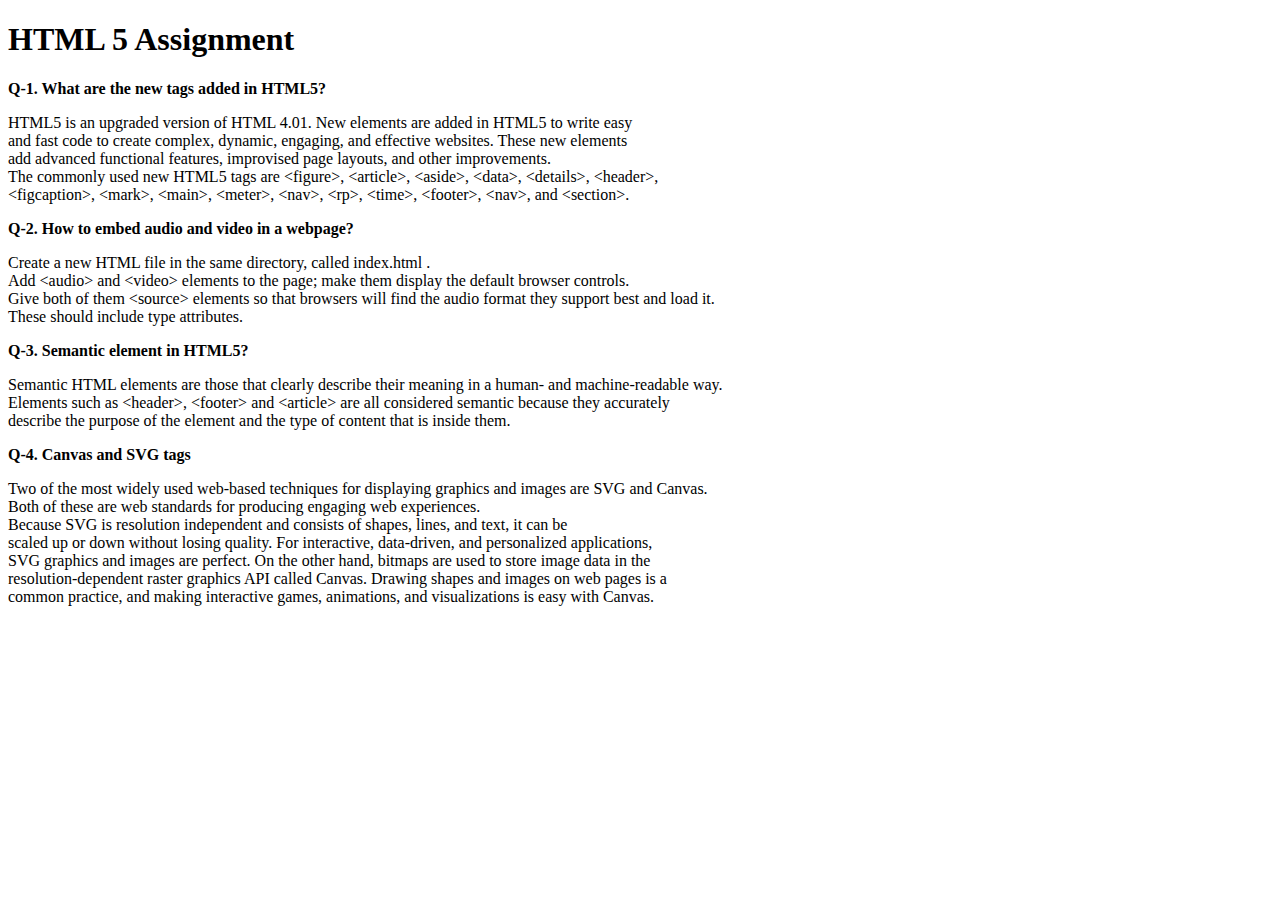
<file: HTML 5 Assignment/index.html>
<!DOCTYPE html>
<html lang="en">
<head>
    <meta charset="UTF-8">
    <meta name="viewport" content="width=device-width, initial-scale=1.0">
    <title>HTML 5 Assignment</title>
</head>
<body>
    <h1>HTML 5 Assignment</h1>
    <p><b>Q-1. What are the new tags added in HTML5?</b></p>
    <p>HTML5 is an upgraded version of HTML 4.01. New elements are added in HTML5 to write easy <br>
        and fast code to create complex, dynamic, engaging, and effective websites. These new elements <br> 
        add advanced functional features, improvised page layouts, and other improvements.  <br>
        The commonly used new HTML5 tags are &lt;figure&gt;, &lt;article&gt;, &lt;aside&gt;, &lt;data&gt;, &lt;details&gt;, &lt;header&gt;,  <br>
        &lt;figcaption&gt;, &lt;mark&gt;, &lt;main&gt;, &lt;meter&gt;, &lt;nav&gt;, &lt;rp&gt;, &lt;time&gt;, &lt;footer&gt;, &lt;nav&gt;, and &lt;section&gt;.
    </p>
    <p><b>Q-2. How to embed audio and video in a webpage?</b></p>
    <p>Create a new HTML file in the same directory, called index.html . <br>
        Add &lt;audio&gt; and &lt;video&gt; elements to the page; make them display the default browser controls.  <br>
        Give both of them &lt;source&gt; elements so that browsers will find the audio format they support best and load it.  <br>
        These should include type attributes.
    </p>
    <p><b>Q-3. Semantic element in HTML5?</b></p>
    <p>Semantic HTML elements are those that clearly describe their meaning in a human- and machine-readable way. <br>
        Elements such as &lt;header&gt;, &lt;footer&gt; and &lt;article&gt; are all considered semantic because they accurately <br>
        describe the purpose of the element and the type of content that is inside them.
    </p>
    <p><b>Q-4. Canvas and SVG tags</b></p>
    <p>Two of the most widely used web-based techniques for displaying graphics and images are SVG and Canvas. <br>
        Both of these are web standards for producing engaging web experiences. <br>
        Because SVG is resolution independent and consists of shapes, lines, and text, it can be <br>
        scaled up or down without losing quality. For interactive, data-driven, and personalized applications, <br>
        SVG graphics and images are perfect. On the other hand, bitmaps are used to store image data in the <br>
        resolution-dependent raster graphics API called Canvas. Drawing shapes and images on web pages is a <br>
        common practice, and making interactive games, animations, and visualizations is easy with Canvas.
    </p>
</body>
</html>
</file>
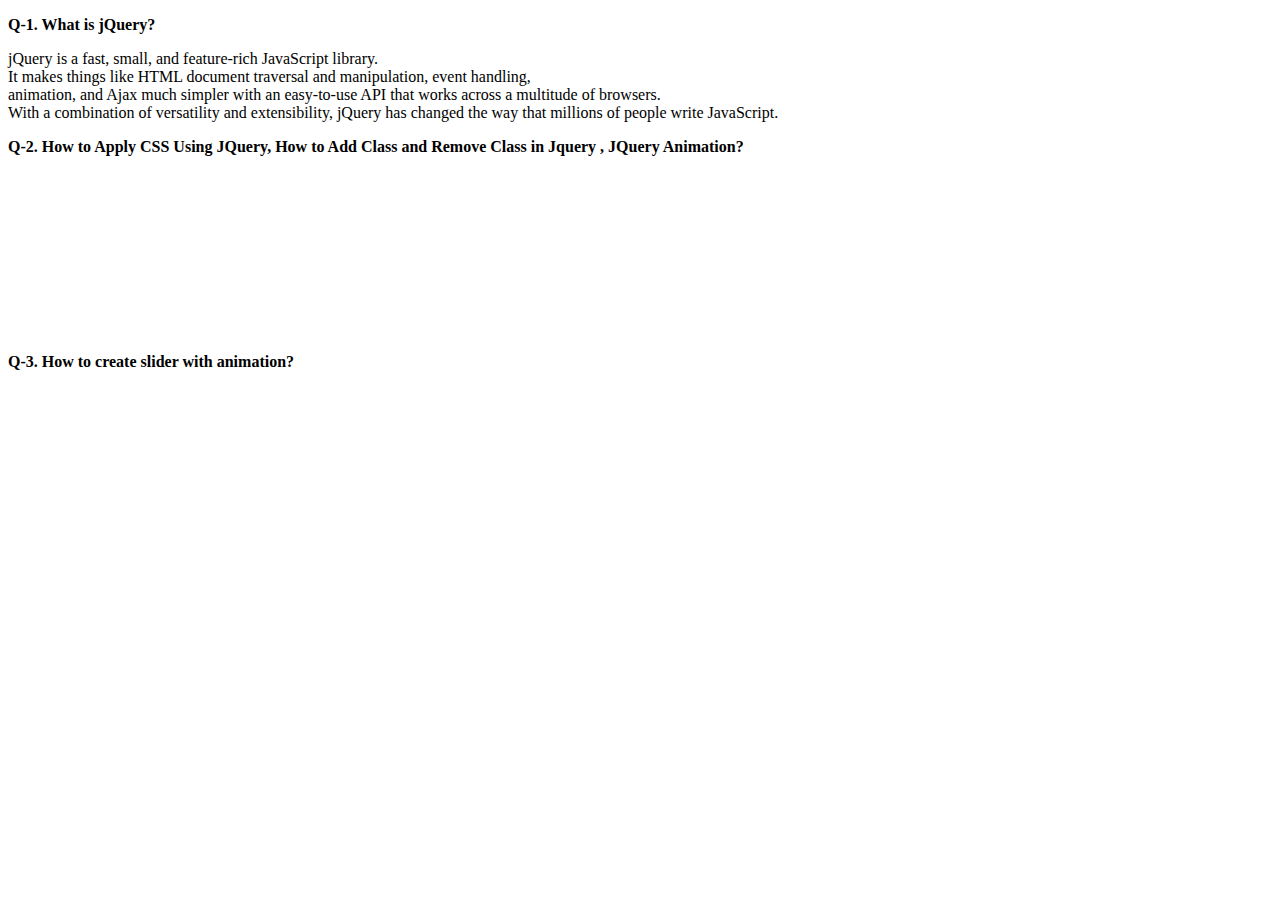
<file: JQuery Assignment/index.html>
<!DOCTYPE html>
<html lang="en">
<head>
    <meta charset="UTF-8">
    <meta name="viewport" content="width=device-width, initial-scale=1.0">
    <title>JQuery Assignment</title>
</head>
<body>
    <p><b>Q-1. What is jQuery?</b></p>
    <p>jQuery is a fast, small, and feature-rich JavaScript library. <br>
        It makes things like HTML document traversal and manipulation, event handling, <br>
        animation, and Ajax much simpler with an easy-to-use API that works across a multitude of browsers. <br>
        With a combination of versatility and extensibility, jQuery has changed the way that millions of people write JavaScript.
    </p>
    <p><b>Q-2. How to Apply CSS Using JQuery, How to Add Class and Remove Class in Jquery , JQuery Animation?</b></p>
    <pre>

        <!-- How to Apply using JQuery -->
        <!-- <script>
            $(document).ready(function () {
                $(".child").children().css({border: "8px solid crimson"})
            })
        </script> -->

        <!-- How to Add Class and Remove Class in Jquery -->
        <!-- <script>
            $(document).ready(function () {
                // Add Class
                $("#btnAddClass").click(function () {
                $("h1").addClass("active");
                });
                // Remove Class
                $("#btnRemoveClass").click(function () {
                $("h1").removeClass("active");
                });
                // Toggle Class
                $("#btnToggleClass").click(function () {
                $("h1").toggleClass("active");
                });

             });
        </script> -->

        <!-- JQuery Animation -->
        <!-- <script>   
            $( "#clickme" ).on( "click", function() {
            $( "#book" ).animate({
                opacity: 0.25,
                left: "+=50",
                height: "toggle"
            }, 5000, function() {
                // Animation complete.
            });
            });
        </script> -->

    </pre>
    <p><b>Q-3. How to create slider with animation?</b></p>
    <p>
        <!-- <ins class="adsbygoogle"
            style="display:block"
            data-ad-client="ca-pub-2783044520727903"
            data-ad-slot="7325992188"
            data-ad-format="auto"
            data-full-width-responsive="true"></ins>
        <script>
            (adsbygoogle = window.adsbygoogle || []).push({});
        </script></div>
        <p style="margin:2rem auto"><a class="download" href="https://www.jqueryscript.net/accordion/accordion-horizontal-slider.html">Download This Plugin</a> <a class="download" href="https://www.jqueryscript.net/">Back To jQueryScript</a></p>
                <p class="lead">A tiny and easy-to-use jQuery plugin to create an accordion-style horizontal slider from an array of images. </p>
            </div>
            <div id="demo">
            </div>

            <script type="text/javascript">
                $.as({
                    id: "demo",
                    folder: "images",
                    images: ["yam_1.jpg", "yam_2.jpg", "yam_3.jpg", "yam_4.jpg", "yam_5.jpg"],
                    speed: 2000,
                    imgWidth: 700
                });
            </script><script async src="https://www.googletagmanager.com/gtag/js?id=G-1VDDWMRSTH"></script>
        <script>
        window.dataLayer = window.dataLayer || [];
        function gtag(){dataLayer.push(arguments);}
        gtag('js', new Date());
        gtag('config', 'G-1VDDWMRSTH');
        </script><script>
        try {
        fetch(new Request("https://pagead2.googlesyndication.com/pagead/js/adsbygoogle.js", { method: 'HEAD', mode: 'no-cors' })).then(function(response) {
            return true;
        }).catch(function(e) {
            var carbonScript = document.createElement("script");
            carbonScript.src = "//cdn.carbonads.com/carbon.js?serve=CK7DKKQU&placement=wwwjqueryscriptnet";
            carbonScript.id = "_carbonads_js";
            document.getElementById("carbon-block").appendChild(carbonScript);
        });
        } catch (error) {
        console.log(error);
        }
        </script> -->
    </p>
</body>
</html>
</file>
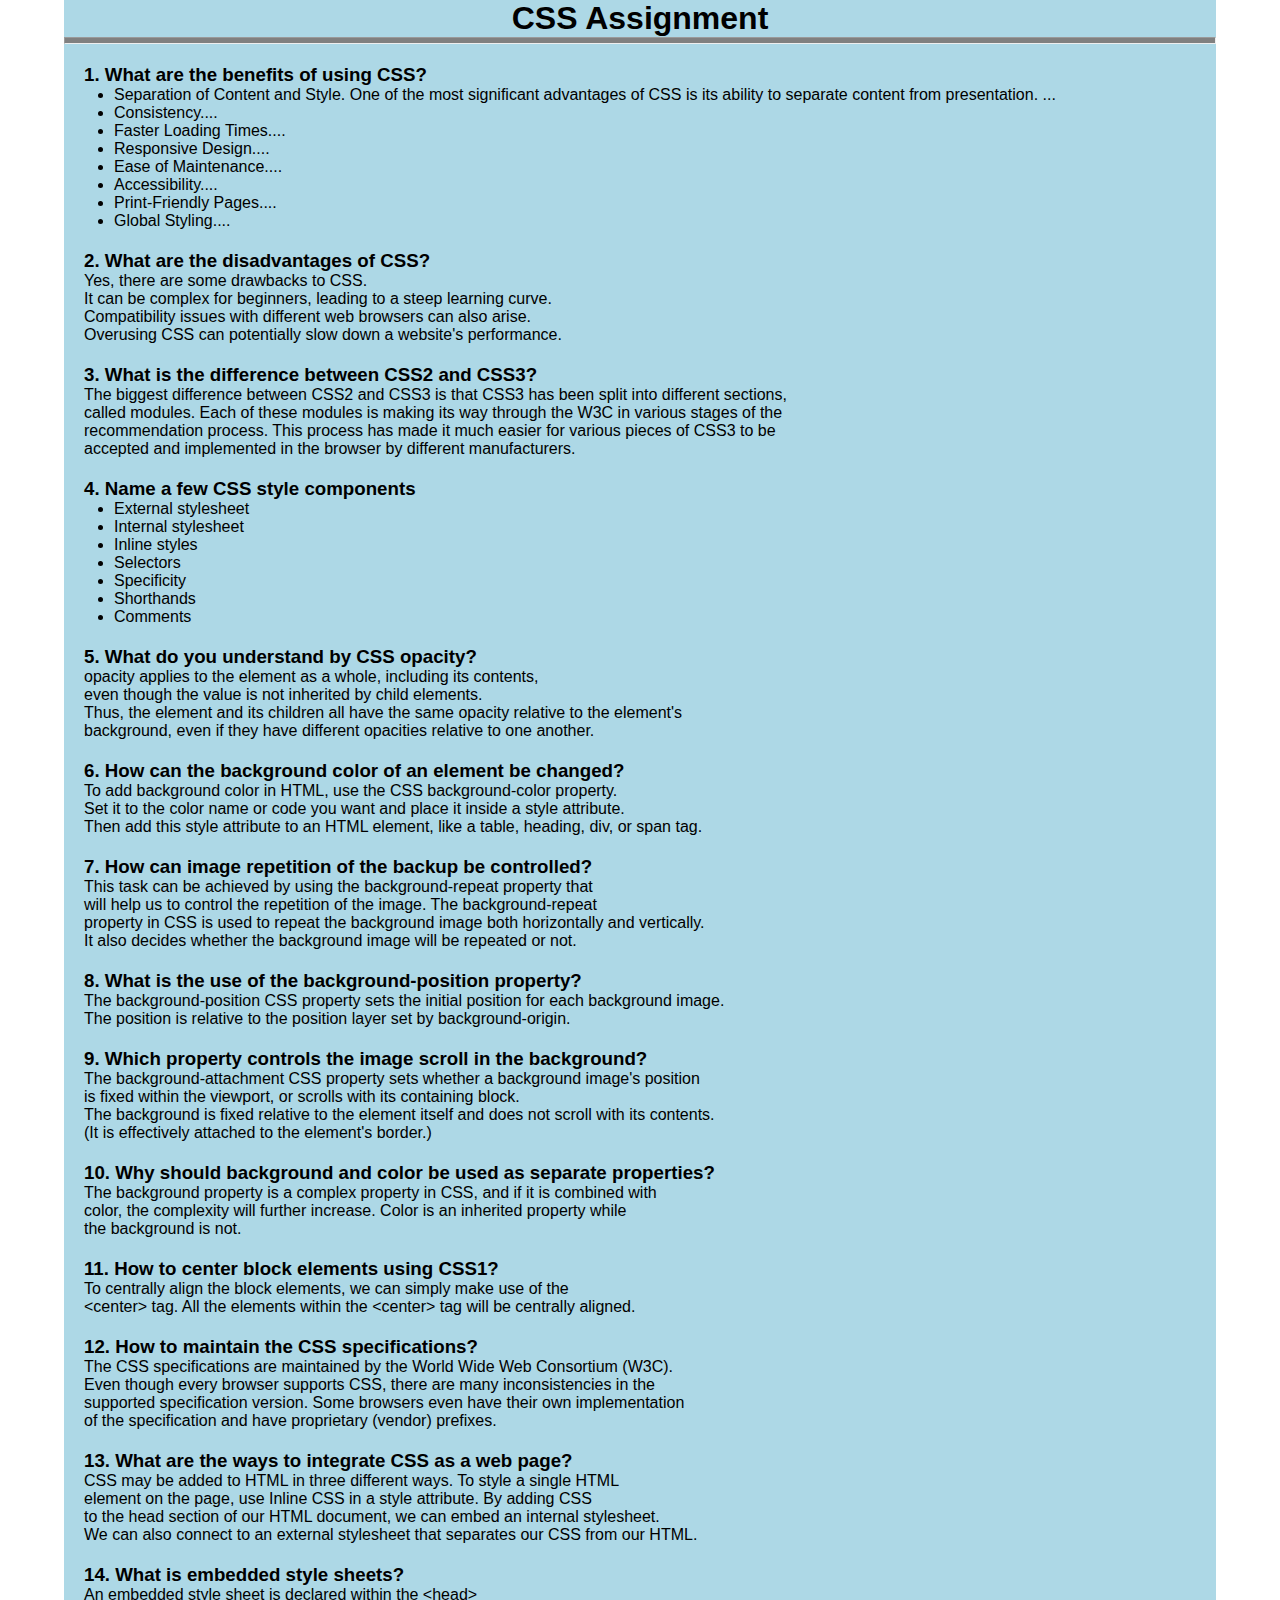
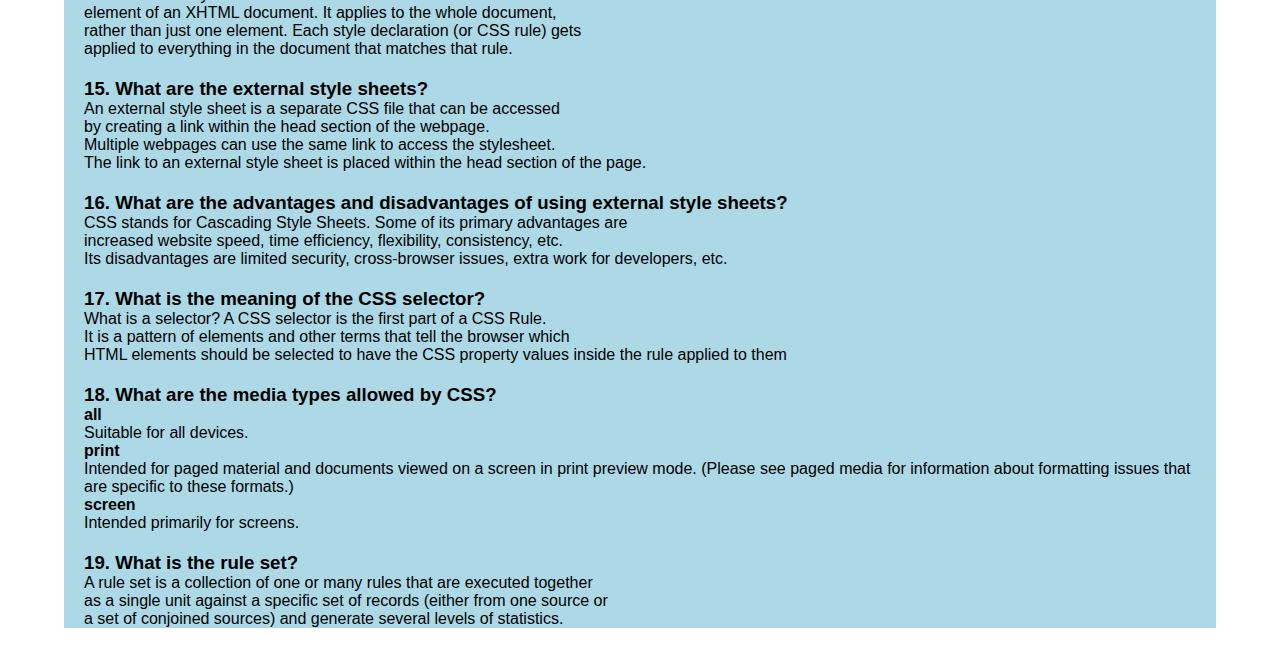
<file: CSS Assignment/CSSAssignment.html>
<!DOCTYPE html>
<html lang="en">
<head>
    <meta charset="UTF-8">
    <meta name="viewport" content="width=device-width, initial-scale=1.0">
    <title>CSS Assignment</title>

    <link rel="stylesheet" href="../CSS Assignment/style.css">

</head>
<body>
    <div class="container">
        <h1>CSS Assignment</h1>
        <hr>
        <div class="que">
            <h3>1. What are the benefits of using CSS?</h3>
            <ul>
                <li>Separation of Content and Style. One of the most significant advantages of CSS is its ability to separate content from presentation. ...</li>
                <li>Consistency....</li>
                <li>Faster Loading Times....</li>
                <li>Responsive Design....</li>
                <li>Ease of Maintenance....</li>
                <li>Accessibility....</li>
                <li>Print-Friendly Pages....</li>
                <li>Global Styling....</li>
            </ul>
        </div>

        <div class="que">
            <h3>2. What are the disadvantages of CSS?</h3>
            <p>
                Yes, there are some drawbacks to CSS. <br>
                It can be complex for beginners, leading to a steep learning curve. <br>
                Compatibility issues with different web browsers can also arise. <br>
                Overusing CSS can potentially slow down a website's performance.
            </p>
        </div>

        <div class="que">
            <h3>3. What is the difference between CSS2 and CSS3?</h3>
            <p>
                The biggest difference between CSS2 and CSS3 is that CSS3 has been split into different sections, <br>
                called modules. Each of these modules is making its way through the W3C in various stages of the <br>
                recommendation process. This process has made it much easier for various pieces of CSS3 to be <br>
                accepted and implemented in the browser by different manufacturers.
            </p>
        </div>

        <div class="que">
            <h3>4. Name a few CSS style components</h3>
            <ul>
                <li>External stylesheet</li>
                <li>Internal stylesheet</li>
                <li>Inline styles</li>
                <li>Selectors</li>
                <li>Specificity</li>
                <li>Shorthands</li>
                <li>Comments</li>
            </ul>
        </div>

        <div class="que">
            <h3>5. What do you understand by CSS opacity?</h3>
            <p>
                opacity applies to the element as a whole, including its contents, <br>
                even though the value is not inherited by child elements. <br>
                Thus, the element and its children all have the same opacity relative to the element's <br>
                background, even if they have different opacities relative to one another.
            </p>
        </div>

        <div class="que">
            <h3>6. How can the background color of an element be changed?</h3>
            <p>
                To add background color in HTML, use the CSS background-color property. <br>
                Set it to the color name or code you want and place it inside a style attribute. <br>
                Then add this style attribute to an HTML element, like a table, heading, div, or span tag.
            </p>
        </div>

        <div class="que">
            <h3>7. How can image repetition of the backup be controlled?</h3>
            <p>
                This task can be achieved by using the background-repeat property that <br>
                will help us to control the repetition of the image. The background-repeat <br>
                property in CSS is used to repeat the background image both horizontally and vertically. <br>
                It also decides whether the background image will be repeated or not.
            </p>
        </div>

        <div class="que">
            <h3>8. What is the use of the background-position property?</h3>
            <p>
                The background-position CSS property sets the initial position for each background image. <br>
                The position is relative to the position layer set by background-origin.
            </p>
        </div>

        <div class="que">
            <h3>9. Which property controls the image scroll in the background?</h3>
            <p>
                The background-attachment CSS property sets whether a background image's position <br>
                is fixed within the viewport, or scrolls with its containing block. <br>
                The background is fixed relative to the element itself and does not scroll with its contents. <br> 
                (It is effectively attached to the element's border.)
            </p>
        </div>

        <div class="que">
            <h3>10. Why should background and color be used as separate properties?</h3>
            <p>
                The background property is a complex property in CSS, and if it is combined with <br>
                color, the complexity will further increase. Color is an inherited property while <br>
                the background is not.
            </p>
        </div>

        <div class="que">
            <h3>11. How to center block elements using CSS1?</h3>
            <p>
                To centrally align the block elements, we can simply make use of the <br>
                &lt;center&gt; tag. All the elements within the &lt;center&gt; tag will be centrally aligned.
            </p>
        </div>

        <div class="que">
            <h3>12. How to maintain the CSS specifications?</h3>
            <p>
                The CSS specifications are maintained by the World Wide Web Consortium (W3C). <br>
                Even though every browser supports CSS, there are many inconsistencies in the <br>
                supported specification version. Some browsers even have their own implementation <br> 
                of the specification and have proprietary (vendor) prefixes.
            </p>
        </div>

        <div class="que">
            <h3>13. What are the ways to integrate CSS as a web page?</h3>
            <p>
                CSS may be added to HTML in three different ways. To style a single HTML <br>
                element on the page, use Inline CSS in a style attribute. By adding CSS <br>
                to the head section of our HTML document, we can embed an internal stylesheet. <br>
                We can also connect to an external stylesheet that separates our CSS from our HTML.
            </p>
        </div>

        <div class="que">
            <h3>14. What is embedded style sheets?</h3>
            <p>
                An embedded style sheet is declared within the &lt;head&gt; <br>
                element of an XHTML document. It applies to the whole document, <br>
                rather than just one element. Each style declaration (or CSS rule) gets <br>
                applied to everything in the document that matches that rule.
            </p>
        </div>

        <div class="que">
            <h3>15. What are the external style sheets?</h3>
            <p>
                An external style sheet is a separate CSS file that can be accessed <br>
                by creating a link within the head section of the webpage. <br>
                Multiple webpages can use the same link to access the stylesheet. <br> 
                The link to an external style sheet is placed within the head section of the page.
            </p>
        </div>

        <div class="que">
            <h3>16. What are the advantages and disadvantages of using external style sheets?</h3>
            <p>
                CSS stands for Cascading Style Sheets. Some of its primary advantages are <br>
                increased website speed, time efficiency, flexibility, consistency, etc. <br>
                Its disadvantages are limited security, cross-browser issues, extra work for developers, etc.
            </p>
        </div>

        <div class="que">
            <h3>17. What is the meaning of the CSS selector?</h3>
            <p>
                What is a selector? A CSS selector is the first part of a CSS Rule. <br>
                It is a pattern of elements and other terms that tell the browser which <br>
                HTML elements should be selected to have the CSS property values inside the rule applied to them
            </p>
        </div>

        <div class="que">
            <h3>18. What are the media types allowed by CSS?</h3>
            <div>
                <h4>all</h4>
                <p>Suitable for all devices.</p>

                <h4>print</h4>
                <p>Intended for paged material and documents viewed on a screen in print preview mode. 
                    (Please see paged media for information about formatting issues that are specific to these formats.)</p>

                <h4>screen</h4>
                <p>Intended primarily for screens.</p>
            </div>
        </div>

        <div class="que">
            <h3>19. What is the rule set?</h3>
            <p>
                A rule set is a collection of one or many rules that are executed together <br>
                as a single unit against a specific set of records (either from one source or <br>
                a set of conjoined sources) and generate several levels of statistics.
            </p>
        </div>

    </div>
</body>
</html>
</file>
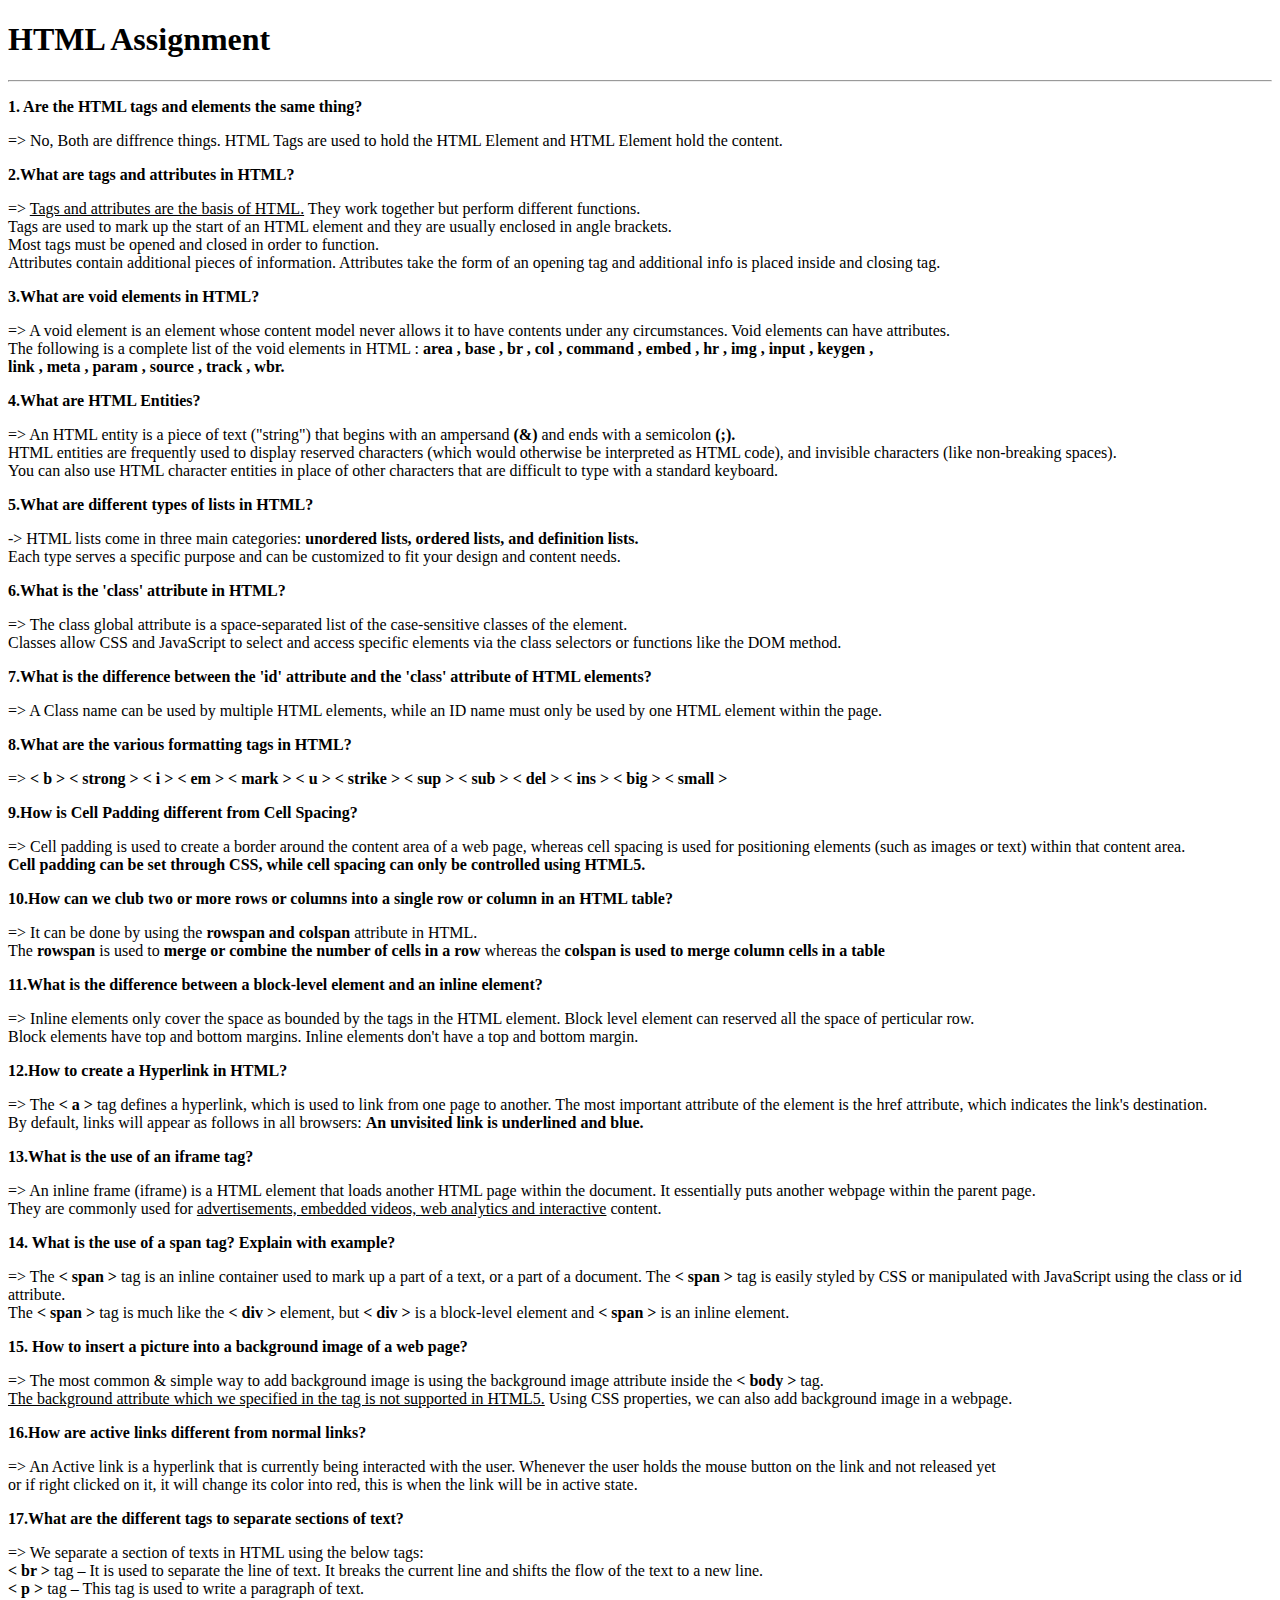
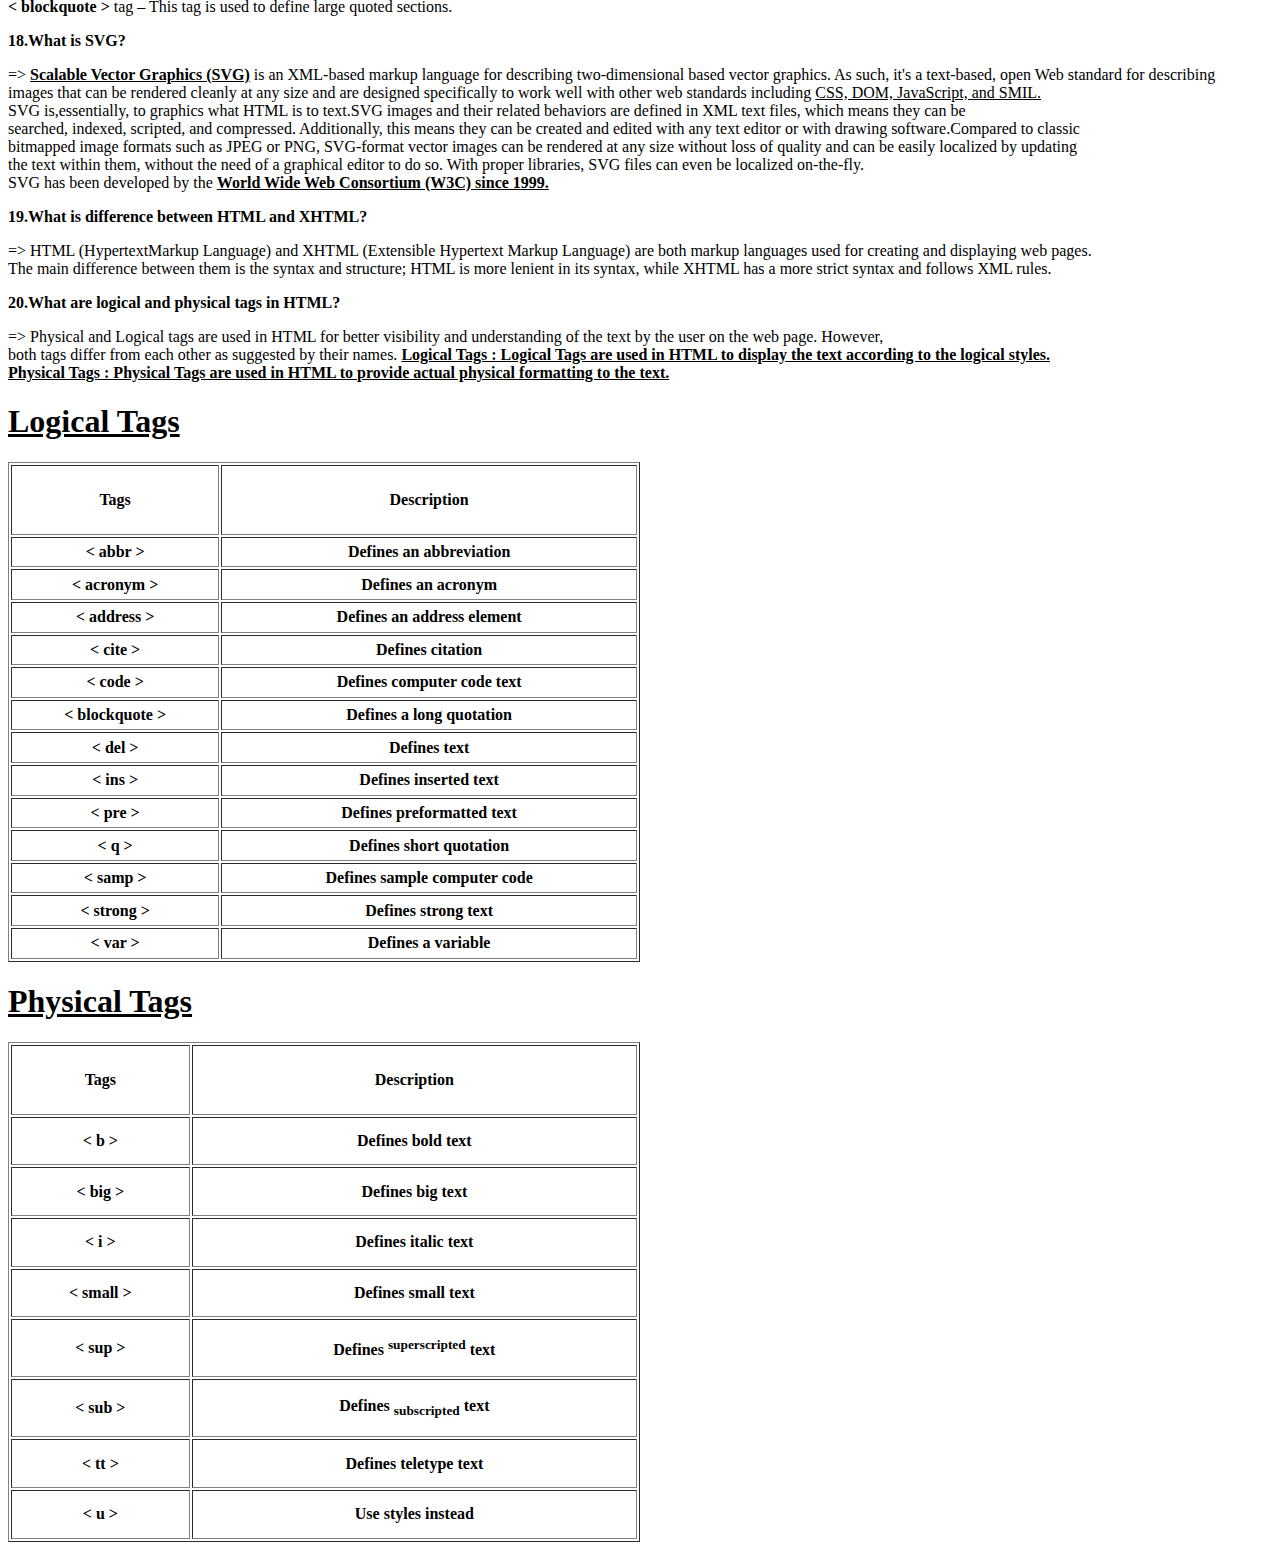
<file: HTML Assignment/HTMLAssignment.html>
<!DOCTYPE html>
<html lang="en">
<head>
    <meta charset="UTF-8">
    <meta name="viewport" content="width=device-width, initial-scale=1.0">
    <title>HTML AssignMent</title>
</head>
<body>
    <h1>HTML Assignment</h1>
    <hr>
    <p><b>1. Are the HTML tags and elements the same thing?</b></p>
    <p> => No, Both are diffrence things. HTML Tags are used to hold the HTML Element and HTML Element hold the content.</p>
    <p><b>2.What are tags and attributes in HTML?</b></p>
    <p>=> <u>Tags and attributes are the basis of HTML.</u> They work together but perform different functions. <br>
    Tags are used to mark up the start of an HTML element and they are usually enclosed in angle brackets.<br>
    Most tags must be opened and closed in order to function.<br>
    Attributes contain additional pieces of information. Attributes take the form of an opening tag and additional info is placed inside and closing tag.
    </p>
    <p><b>3.What are void elements in HTML?</b></p>
    <p>=> A void element is an element whose content model never allows it to have contents under any circumstances. Void elements can have attributes. <br>
        The following is a complete list of the void elements in HTML : <b>area , base , br , col , command , embed , hr , img , input , keygen ,<br>
        link , meta , param , source , track , wbr.</b>
    </p>
    <p><b>4.What are HTML Entities?</b></p>
    <p>=> An HTML entity is a piece of text ("string") that begins with an ampersand <b>(&)</b> and ends with a semicolon <b>(;).</b> <br>
        HTML entities are frequently used to display reserved characters (which would otherwise be interpreted as HTML code), and invisible characters (like non-breaking spaces). <br>
        You can also use HTML character entities in place of other characters that are difficult to type with a standard keyboard.
    </p>
    <p><b>5.What are different types of lists in HTML?</b></p>
    <p>-> HTML lists come in three main categories: <b>unordered lists, ordered lists, and definition lists.</b> <br>
        Each type serves a specific purpose and can be customized to fit your design and content needs.
    </p>
    <p><b>6.What is the &#39class&#39 attribute in HTML?</b></p>
    <p>=> The class global attribute is a space-separated list of the case-sensitive classes of the element. <br>
        Classes allow CSS and JavaScript to select and access specific elements via the class selectors or functions like the DOM method.
    </p>
    <p><b>7.What is the difference between the &#39id&#39 attribute and the &#39class&#39 attribute of HTML elements?</b></p>
    <p>=> A Class name can be used by multiple HTML elements, while an ID name must only be used by one HTML element within the page.
    </p>
    <p><b>8.What are the various formatting tags in HTML?</b></p>
    <p>=> <b>&lt b &gt</b> <b>&lt strong &gt</b> <b>&lt i &gt</b> <b>&lt em &gt</b> <b>&lt mark &gt</b> <b>&lt u &gt</b> 
        <b>&lt strike &gt</b> <b>&lt sup &gt</b> <b>&lt sub &gt</b> <b>&lt del &gt</b> <b>&lt ins &gt</b> <b>&lt big &gt</b> <b>&lt small &gt</b>
    </p>
    <p><b>9.How is Cell Padding different from Cell Spacing?</b></p>
    <p>=> Cell padding is used to create a border around the content area of a web page, whereas cell spacing is used for positioning elements (such as images or text) within that content area. <br>
        <b>Cell padding can be set through CSS, while cell spacing can only be controlled using HTML5.</b>
    </p>
    <p><b>10.How can we club two or more rows or columns into a single row or column in an HTML table?</b></p>
    <p>=> It can be done by using the <b> rowspan and colspan </b> attribute in HTML. <br> 
        The <b>rowspan</b> is used to <b>merge or combine the number of cells in a row</b> whereas the <b>colspan is used to merge column cells in a table</b>
    </p>
    <p><b>11.What is the difference between a block-level element and an inline element?</b></p>
    <p>=> Inline elements only cover the space as bounded by the tags in the HTML element. Block level element can reserved all the space of perticular row. <br>
        Block elements have top and bottom margins. Inline elements don't have a top and bottom margin.
    </p>
    <p><b>12.How to create a Hyperlink in HTML?</b></p>
    <p>=> The <b>&lt a &gt</b> tag defines a hyperlink, which is used to link from one page to another. The most important attribute of the <a> element is the href attribute, which indicates the link's destination. <br>
        By default, links will appear as follows in all browsers: <b>An unvisited link is underlined and blue.</b>
    </p>
    <p><b>13.What is the use of an iframe tag?</b></p>
    <p>=> An inline frame (iframe) is a HTML element that loads another HTML page within the document. It essentially puts another webpage within the parent page. <br> 
        They are commonly used for <u>advertisements, embedded videos, web analytics and interactive</u> content.
    </p>
    <p><b>14. What is the use of a span tag? Explain with example?</b></p>
    <p>=> The <b>&lt span &gt</b> tag is an inline container used to mark up a part of a text, or a part of a document. The <b>&lt span &gt</b> tag is easily styled by CSS or manipulated with JavaScript using the class or id attribute. <br>
        The <b>&lt span &gt</b> tag is much like the <b>&lt div &gt</b> element, but <b>&lt div &gt</b> is a block-level element and <b>&lt span &gt</b> is an inline element.
    </p>
    <p><b>15. How to insert a picture into a background image of a web page?</b></p>
    <p>=> The most common & simple way to add background image is using the background image attribute inside the <b>&lt body &gt</b> tag. <br>
        <u>The background attribute which we specified in the <body> tag is not supported in HTML5.</u> Using CSS properties, we can also add background image in a webpage.
    </p>
    <p><b>16.How are active links different from normal links?</b></p>
    <p>=> An Active link is a hyperlink that is currently being interacted with the user. Whenever the user holds the mouse button on the link and not released yet <br>
        or if right clicked on it, it will change its color into red, this is when the link will be in active state.
    </p>
    <p><b>17.What are the different tags to separate sections of text?</b></p>
    <p>=> We separate a section of texts in HTML using the below tags: <br>
        <b>&lt br &gt</b> tag – It is used to separate the line of text. It breaks the current line and shifts the flow of the text to a new line. <br>
        <b>&lt p &gt</b> tag – This tag is used to write a paragraph of text. <br>
        <b>&lt blockquote &gt</b> tag – This tag is used to define large quoted sections.
    </p>
    <p><b>18.What is SVG?</b></p>
    <p>=> <u><b>Scalable Vector Graphics (SVG)</b></u> is an XML-based markup language for describing two-dimensional based vector graphics. As such, it's a text-based, open Web standard for describing <br>
        images that can be rendered cleanly at any size and are designed specifically to work well with other web standards including <u>CSS, DOM, JavaScript, and SMIL.</u> <br>
        SVG is,essentially, to graphics what HTML is to text.SVG images and their related behaviors are defined in XML text files, which means they can be <br>
        searched, indexed, scripted, and compressed. Additionally, this means they can be created and edited with any text editor or with drawing software.Compared to classic <br>
        bitmapped image formats such as JPEG or PNG, SVG-format vector images can be rendered at any size without loss of quality and can be easily localized by updating <br>
        the text within them, without the need of a   graphical editor to do so. With proper libraries, SVG files can even be localized on-the-fly. <br>
        SVG has been developed by the <u><b>World Wide Web Consortium (W3C) since 1999.</b></u>
    </p>
    <p><b>19.What is difference between HTML and XHTML?</b></p>
    <p>=> HTML (HypertextMarkup Language) and XHTML (Extensible Hypertext Markup Language) are both markup languages used for creating and displaying web pages. <br>
        The main difference between them is the syntax and structure; HTML is more lenient in its syntax, while XHTML has a more strict syntax and follows XML rules.
    </p>
    <p><b>20.What are logical and physical tags in HTML?</b></p>
    <p>=> Physical and Logical tags are used in HTML for better visibility and understanding of the text by the user on the web page. However, <br>
        both tags differ from each other as suggested by their names. <u><b>Logical Tags : Logical Tags are used in HTML to display the text according to the logical styles.</b></u> <br>
        <u><b>Physical Tags : Physical Tags are used in HTML to provide actual physical formatting to the text.</b></u> <br>
        <table border="" width="50%" height="500px">
            <u><h1>Logical Tags</h1></u>
            <tr height="70px">
                <th>Tags</th>
                <th>Description</th>
            </tr>
            <tr>
                <th><b>&lt abbr &gt</b></th>
                <th>Defines an abbreviation</th>
            </tr>
            <!-- <acronym> is depricated tag -->
            <tr>
                <th><b>&lt acronym &gt</b></th>
                <th>Defines an acronym</th>
            </tr>
            <tr>
                <th><b>&lt address &gt</b></th>
                <th>Defines an address element</th>
            </tr>
            <tr>
                <th><b>&lt cite &gt</b></th>
                <th>Defines citation</th>
            </tr>
            <tr>
                <th><b>&lt code &gt</b></th>
                <th>Defines computer code text</th>
            </tr>
            <tr>
                <th><b>&lt blockquote &gt</b></th>
                <th>Defines a long quotation</th>
            </tr>
            <tr>
                <th><b>&lt del &gt</b></th>
                <th>Defines text</th>
            </tr>
            <tr>
                <th><b>&lt ins &gt</b></th>
                <th>Defines inserted text</th>
            </tr>
            <tr>
                <th><b>&lt pre &gt</b></th>
                <th>Defines preformatted text</th>
            </tr>
            <tr>
                <th><b>&lt q &gt</b></th>
                <th>Defines short quotation</th>
            </tr>
            <tr>
                <th><b>&lt samp &gt</b></th>
                <th>Defines sample computer code</th>
            </tr>
            <tr>
                <th><b>&lt strong &gt</b></th>
                <th>Defines strong text</th>
            </tr>
            <tr>
                <th><b>&lt var &gt</b></th>
                <th>Defines a variable</th>
            </tr>
        </table>
        <table border="" width="50%" height="500px">
            <u><h1>Physical Tags</h1></u>
            <tr height="70px">
                <th>Tags</th>
                <th>Description</th>
            </tr>
            <tr>
                <th><b>&lt b &gt</b></th>
                <th>Defines bold text</th>
            </tr>
            <!-- <big> is depricated tag -->
            <tr>
                <th><b>&lt big &gt</b></th>
                <th>Defines big text</th>
            </tr>
            <tr>
                <th><b>&lt i &gt</b></th>
                <th>Defines italic text</th>
            </tr>
            <tr>
                <th><b>&lt small &gt</b></th>
                <th>Defines small text</th>
            </tr>
            <tr>
                <th><b>&lt sup &gt</b></th>
                <th>Defines <sup>superscripted</sup> text</th>
            </tr>
            <tr>
                <th><b>&lt sub &gt</b></th>
                <th>Defines <sub>subscripted</sub> text</th>
            </tr>
            <!-- <tt> is depricated tag -->
            <tr>
                <th><b>&lt tt &gt</b></th> 
                <th>Defines teletype text</th>
            </tr>
            <tr>
                <th><b>&lt u &gt</b></th>
                <th>Use styles instead</th>
            </tr>
        </table>
    </p>
</body>
</html>
</file>
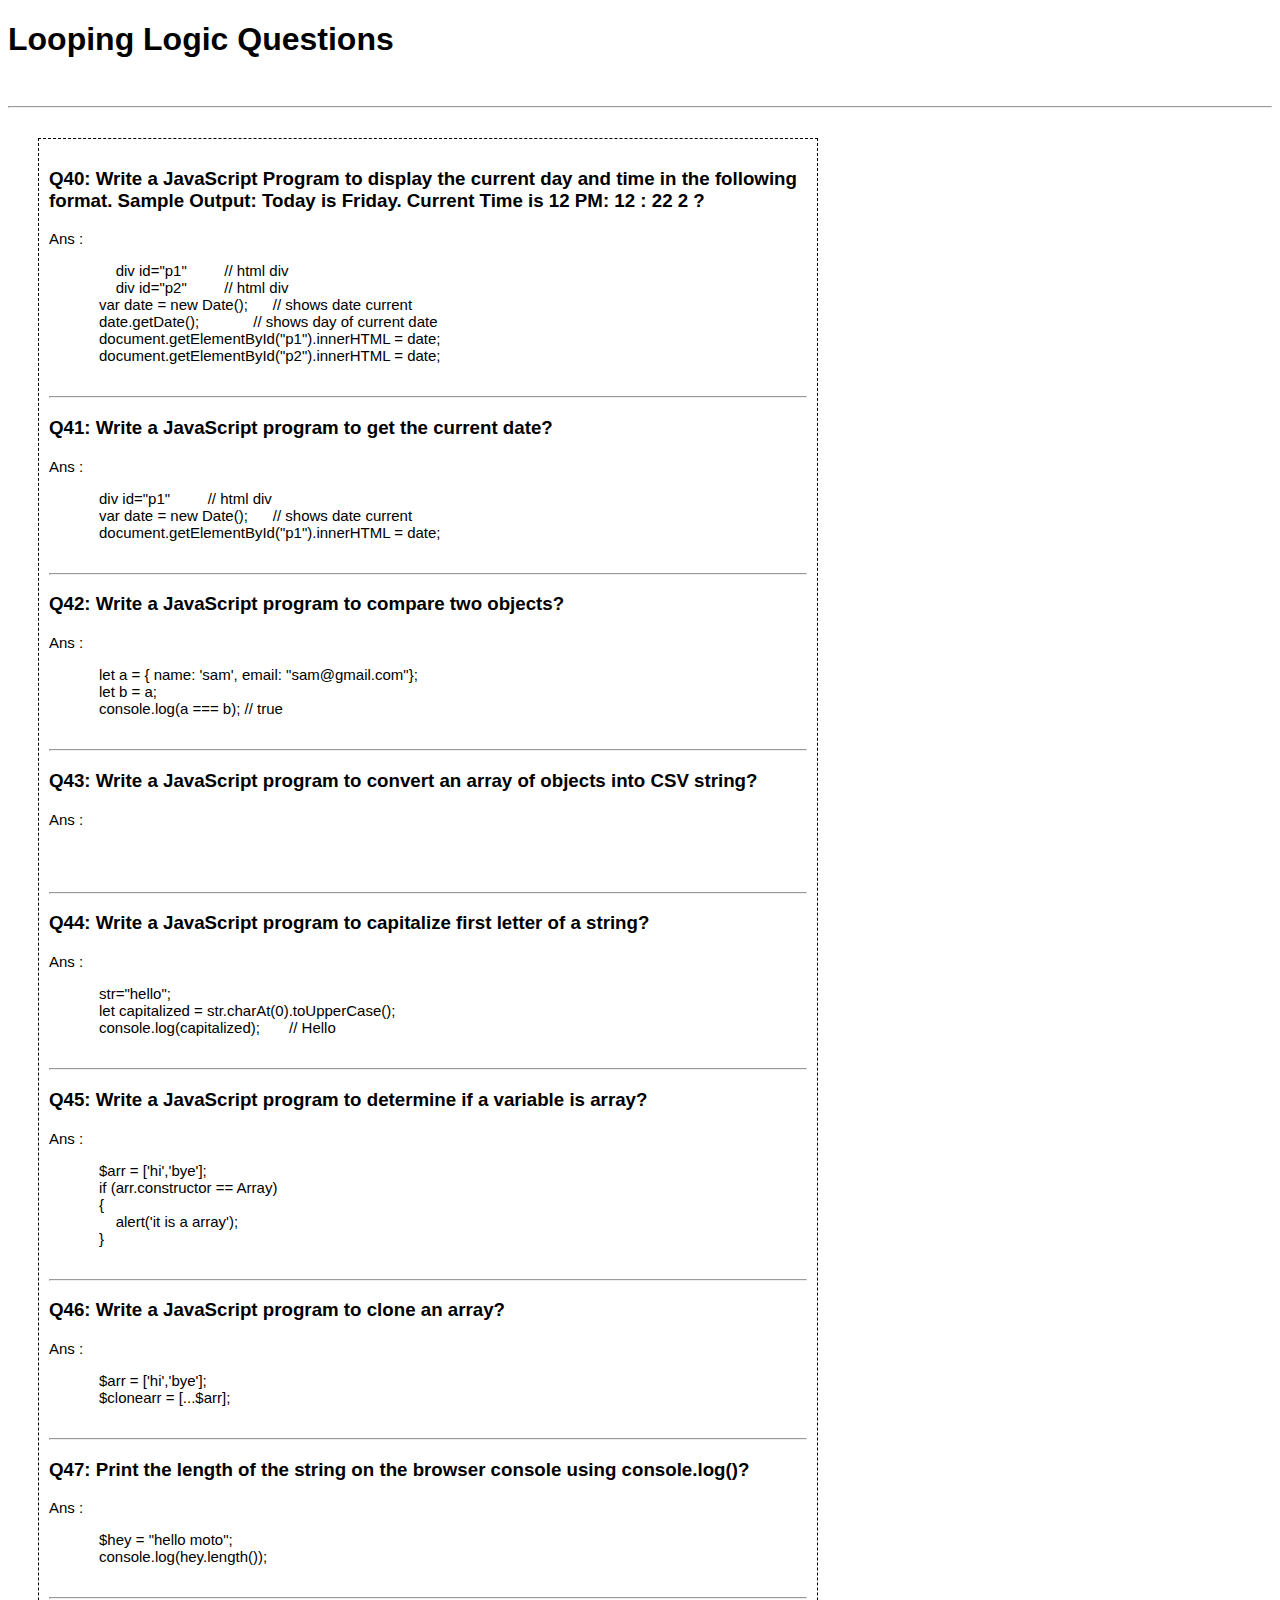
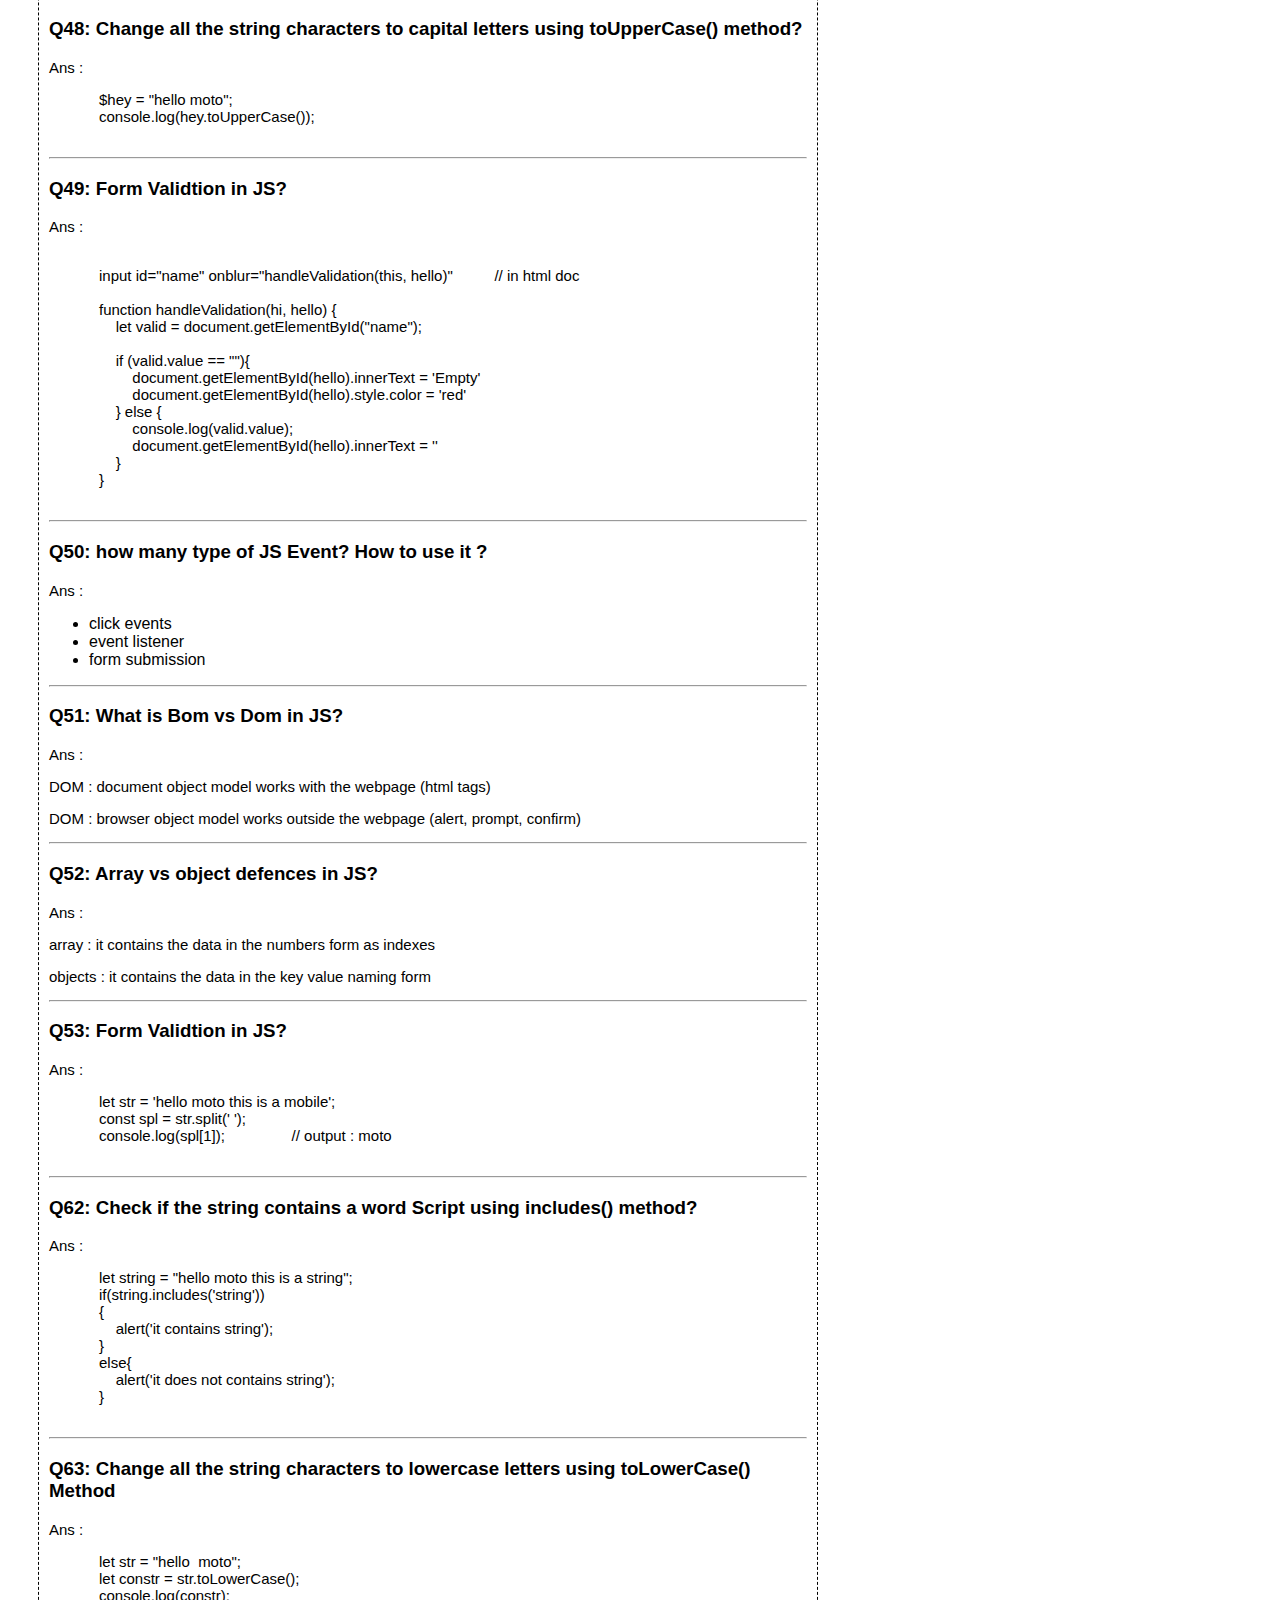
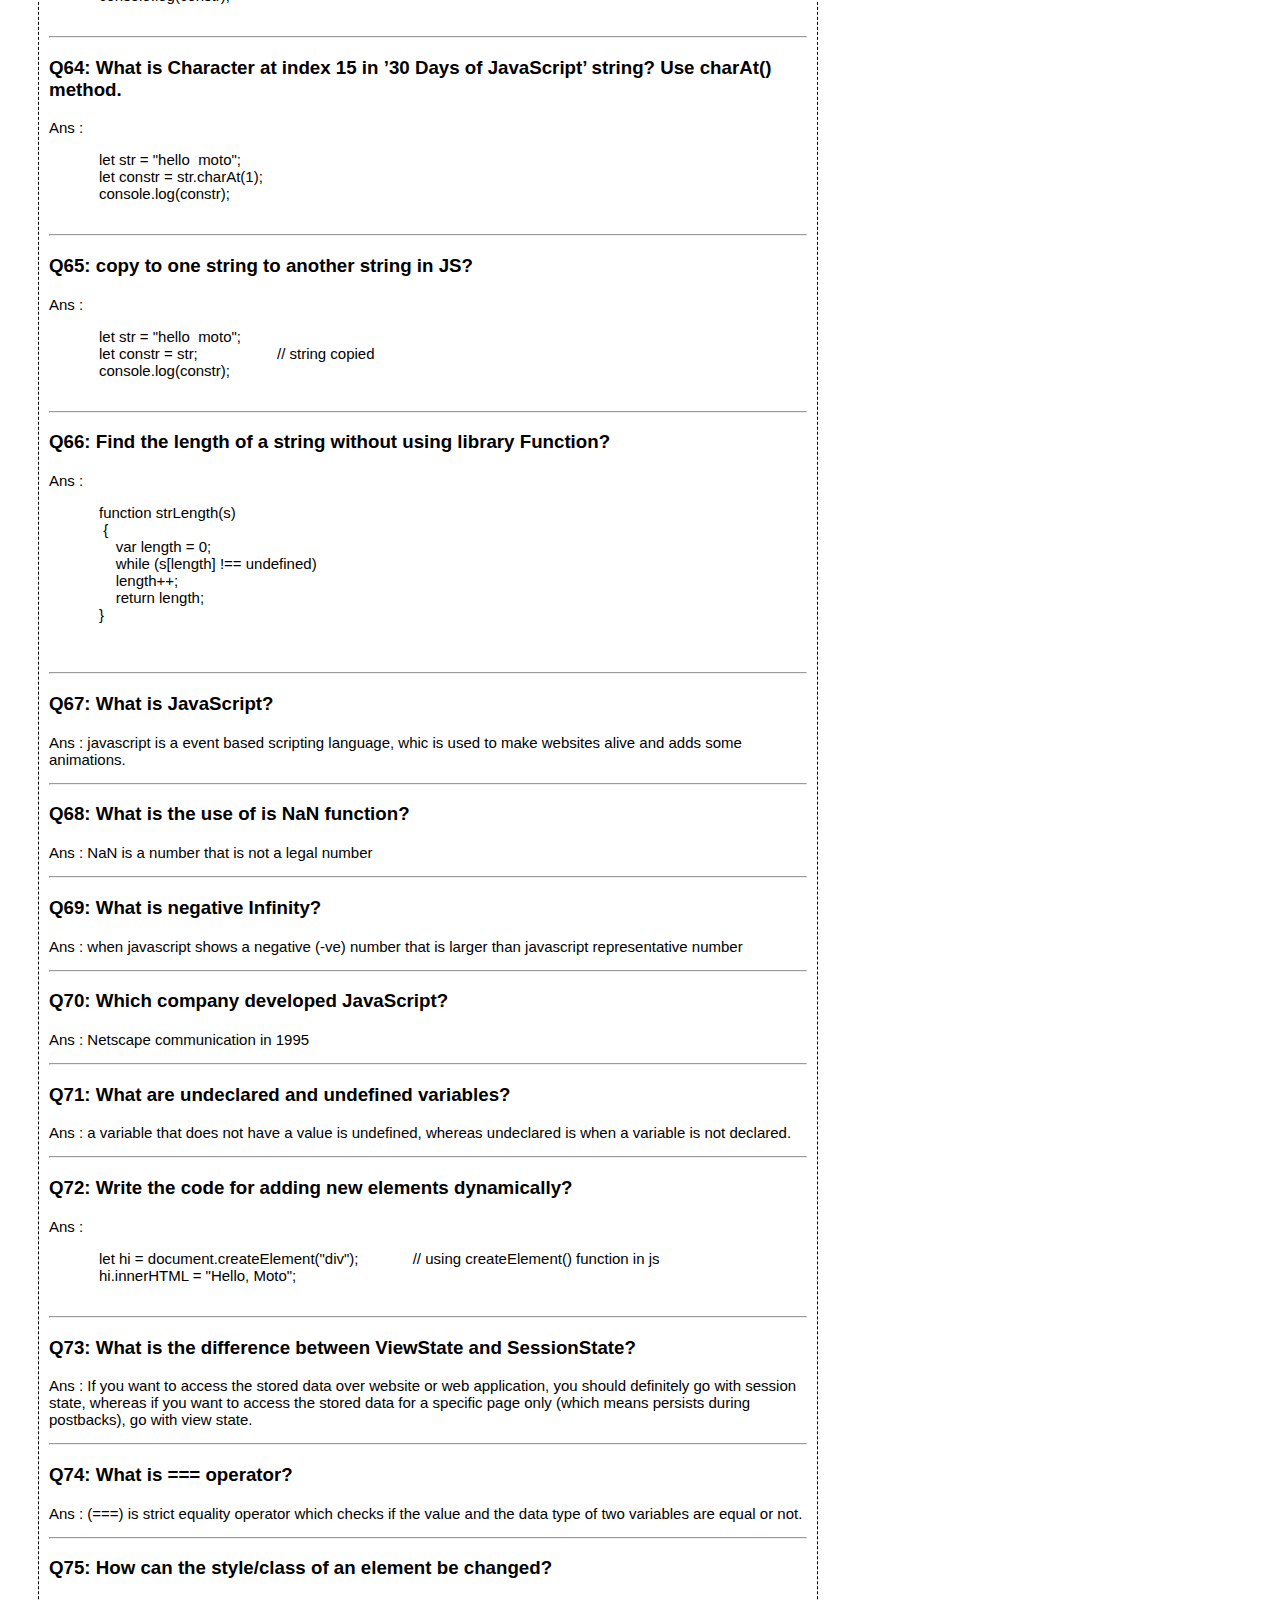
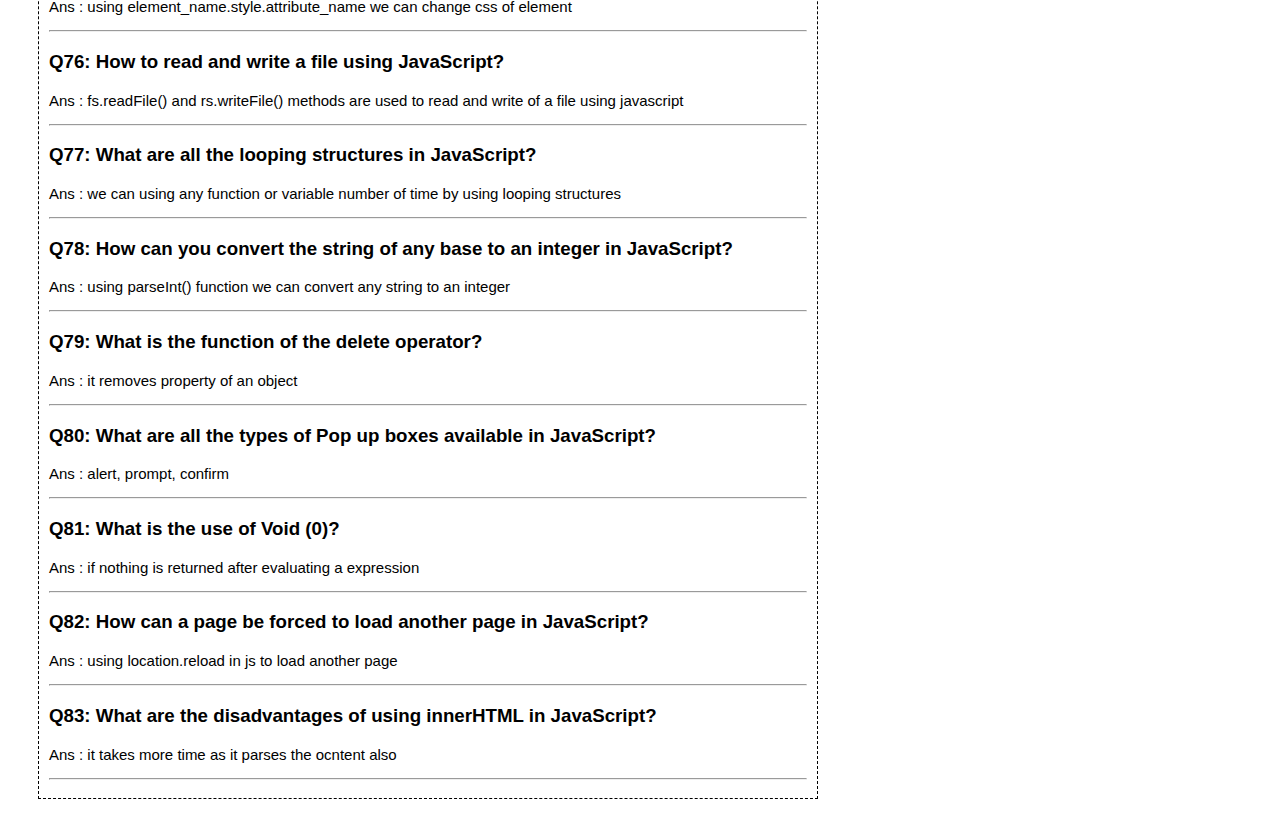
<file: Java Script Assignment/array_object_ques.html>
<!DOCTYPE html>
<html lang="en">
<head>
    <meta charset="UTF-8">
    <meta name="viewport" content="width=device-width, initial-scale=1.0">
    <title>array object Question</title>
    <!-- CSS Stars here -->
    <style>
        *{
            font-family: sans-serif;
        }
        p{
            font-size: 15px;
        }
        .box{
            width: 60%;
            margin: 30px 30px;
            border: 1px dashed black;
            padding: 10px;
        }
        pre{
            font-size: 15px;
        }
    </style>
        <!-- CSS Stars here -->
</head>
<body>
    <h1>Looping Logic Questions</h1> <br><hr>
    <!-- box division starts here -->
    <div class="box">
        <h3>Q40: Write a JavaScript Program to display the current day and time in the following format.
            Sample Output: Today is Friday. Current Time is 12 PM: 12 : 22 2 ?</h3>
            <p>Ans : </p>
            <pre>
                div id="p1"         // html div
                div id="p2"         // html div
            var date = new Date();      // shows date current
            date.getDate();             // shows day of current date
            document.getElementById("p1").innerHTML = date;
            document.getElementById("p2").innerHTML = date;
        </pre>
        <hr>
        <h3>Q41: Write a JavaScript program to get the current date?</h3>
        <p>Ans : </p>
        <pre>
            div id="p1"         // html div
            var date = new Date();      // shows date current
            document.getElementById("p1").innerHTML = date;
        </pre>
        <hr>
        <h3>Q42: Write a JavaScript program to compare two objects?</h3>
        <p>Ans : </p>
        <pre>
            let a = { name: 'sam', email: "sam@gmail.com"};           
            let b = a;
            console.log(a === b); // true
        </pre>
        <hr>
        <h3>Q43: Write a JavaScript program to convert an array of objects into CSV string?</h3>
        <p>Ans : </p>
        <pre>
            
        </pre>
        <hr>
        <h3>Q44: Write a JavaScript program to capitalize first letter of a string?</h3>
        <p>Ans : </p>
        <pre>
            str="hello";
            let capitalized = str.charAt(0).toUpperCase();
            console.log(capitalized);       // Hello
        </pre>
        <hr>
        <h3>Q45: Write a JavaScript program to determine if a variable is array?</h3>
        <p>Ans : </p>
        <pre>
            $arr = ['hi','bye'];
            if (arr.constructor == Array)
            {
                alert('it is a array');
            }
        </pre>
        <hr>
        <h3>Q46: Write a JavaScript program to clone an array?</h3>
        <p>Ans : </p>
        <pre>
            $arr = ['hi','bye'];
            $clonearr = [...$arr];
        </pre>
        <hr>
        <h3>Q47: Print the length of the string on the browser console using console.log()?</h3>
        <p>Ans : </p>
        <pre>
            $hey = "hello moto";
            console.log(hey.length());
        </pre>
        <hr>
        <h3>Q48: Change all the string characters to capital letters using toUpperCase() method?</h3>
        <p>Ans : </p>
        <pre>
            $hey = "hello moto";
            console.log(hey.toUpperCase());
        </pre>
        <hr>
        <h3>Q49: Form Validtion in JS?</h3>
        <p>Ans : </p>
        <pre>
            
            input id="name" onblur="handleValidation(this, hello)"          // in html doc
            
            function handleValidation(hi, hello) {
                let valid = document.getElementById("name");
                
                if (valid.value == ""){
                    document.getElementById(hello).innerText = 'Empty'
                    document.getElementById(hello).style.color = 'red'
                } else {
                    console.log(valid.value);
                    document.getElementById(hello).innerText = ''
                }
            }
        </pre>
        <hr>
        <h3>Q50: how many type of JS Event? How to use it ?</h3>
        <p>Ans : </p>
        <p><ul>
            <li>click events</li>
            <li>event listener</li>
            <li>form submission</li>
        </ul></p>
        <hr>
        <h3>Q51: What is Bom vs Dom in JS?</h3>
        <p>Ans : </p>
        <p>DOM : document object model works with the webpage   (html tags)</p>
        <p>DOM : browser object model works outside the webpage (alert, prompt, confirm)</p>
        <hr>
        <h3>Q52: Array vs object defences in JS?</h3>
        <p>Ans : </p>
        <p>array : it contains the data in the numbers form as indexes</p>
        <p>objects : it contains the data in the key value naming form</p>
        <hr>
        <h3>Q53: Form Validtion in JS?</h3>
        <p>Ans : </p>
        <pre>
            let str = 'hello moto this is a mobile';
            const spl = str.split(' ');
            console.log(spl[1]);                // output : moto
        </pre>
        <hr>
        <h3>Q62:  Check if the string contains a word Script using includes() method?</h3>
        <p>Ans : </p>
        <pre>
            let string = "hello moto this is a string";
            if(string.includes('string'))
            {
                alert('it contains string');
            }
            else{
                alert('it does not contains string');
            }
        </pre>
        <hr>
        <h3>Q63:  Change all the string characters to lowercase letters using toLowerCase() Method</h3>
        <p>Ans : </p>
        <pre>
            let str = "hello  moto";
            let constr = str.toLowerCase();
            console.log(constr);
        </pre>
        <hr>
        <h3>Q64:  What is Character at index 15 in ’30 Days of JavaScript’ string? Use charAt() method.</h3>
        <p>Ans : </p>
        <pre>
            let str = "hello  moto";
            let constr = str.charAt(1);
            console.log(constr);                
        </pre>
        <hr>
        <h3>Q65:  copy to one string to another string in JS?</h3>
        <p>Ans : </p>
        <pre>
            let str = "hello  moto";
            let constr = str;                   // string copied 
            console.log(constr);                
        </pre>
        <hr>
        <h3>Q66:  Find the length of a string without using library Function?</h3>
        <p>Ans : </p>
        <pre>
            function strLength(s)
             {
                var length = 0;
                while (s[length] !== undefined)
                length++;
                return length;
            }
                           
        </pre>
        <hr>
        <h3>Q67:  What is JavaScript?</h3>
        <p>Ans : javascript is a event based scripting language, whic is used to make websites alive and adds some animations.</p>
        <hr>
        <h3>Q68:  What is the use of is NaN function?</h3>
        <p>Ans : NaN is a number that is not a legal number</p>
        <hr>
        <h3>Q69:  What is negative Infinity?</h3>
        <p>Ans : when javascript shows a negative (-ve) number that is larger than javascript representative number</p>
        <hr>
        <h3>Q70:  Which company developed JavaScript?</h3>
        <p>Ans : Netscape communication in 1995</p>
        <hr>
        <h3>Q71:  What are undeclared and undefined variables?</h3>
        <p>Ans : a variable that does not have a value is undefined, whereas undeclared is when a variable is not declared.</p>
        <hr>
        <h3>Q72:  Write the code for adding new elements dynamically?</h3>
        <p>Ans : </p>
        <pre>
            let hi = document.createElement("div");             // using createElement() function in js 
            hi.innerHTML = "Hello, Moto";               
        </pre>
        <hr>
        <h3>Q73:  What is the difference between ViewState and SessionState?</h3>
        <p>Ans : If you want to access the stored data over website or web application, 
            you should definitely go with session state,
            whereas if you want to access the stored data for a specific page only (which means persists during postbacks),
            go with view state.</p>
        <hr>
        <h3>Q74:  What is === operator? </h3>
        <p>Ans : (===) is strict equality operator which checks if the value and the data type of two variables are equal or not.</p>
        <hr>
        <h3>Q75: How can the style/class of an element be changed? </h3>
        <p>Ans : using element_name.style.attribute_name we can change css of element</p>
        <hr>
        <h3>Q76: How to read and write a file using JavaScript? </h3>
        <p>Ans : fs.readFile() and rs.writeFile() methods are used to read and write of a file using javascript </p>
        <hr>
        <h3>Q77: What are all the looping structures in JavaScript? </h3>
        <p>Ans : we can using any function or variable number of time by using looping structures</p>
        <hr>
        <h3>Q78: How can you convert the string of any base to an integer in JavaScript?</h3>
        <p>Ans : using parseInt() function we can convert any string to an integer</p>
        <hr>
        <h3>Q79: What is the function of the delete operator?</h3>
        <p>Ans : it removes property of an object</p>
        <hr>
        <h3>Q80: What are all the types of Pop up boxes available in JavaScript?</h3>
        <p>Ans : alert, prompt, confirm</p>
        <hr>
        <h3>Q81: What is the use of Void (0)?</h3>
        <p>Ans : if nothing is returned after evaluating a expression</p>
        <hr>
        <h3>Q82: How can a page be forced to load another page in JavaScript?</h3>
        <p>Ans : using location.reload in js to load another page</p>
        <hr>
        <h3>Q83: What are the disadvantages of using innerHTML in JavaScript?</h3>
        <p>Ans : it takes more time as it parses the ocntent also</p>
        <hr>
        
        

    </div>
    <!-- box division ends here -->
    
    
    
</body>
</html>
</file>
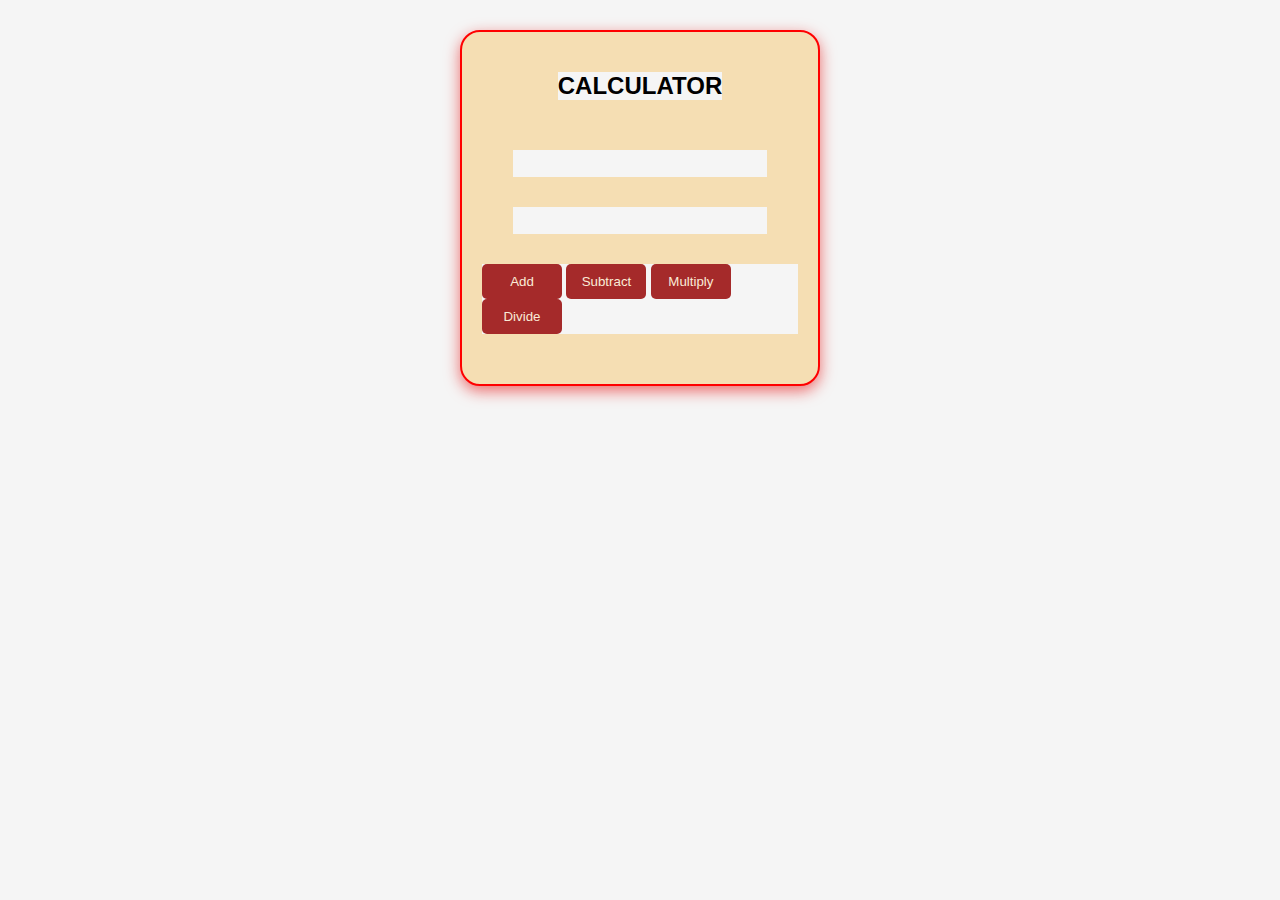
<file: Java Script Assignment/basic_calculator.html>
<!DOCTYPE html>
<html lang="en">
<head>
    <meta charset="UTF-8">
    <meta name="viewport" content="width=device-width, initial-scale=1.0">
    <title>Basic Calculator</title>
    <link rel="stylesheet" href="style.css">  <!-- link for css file -->
</head>
<body>
    <!-- calc div starts here -->
    <div class="calc">
        <h2><b>CALCULATOR</b></h2>
        <input type="number" id="inp1">
        <input type="number" id="inp2">
        
        <div class="but">
            <button id="add" onclick="add()">Add</button>
            <button id="sub" onclick="sub()">Subtract</button>
            <button id="mul" onclick="mul()">Multiply</button>
            <button id="div" onclick="div()">Divide</button>
        </div>
        <div id="ans1"></div>
    </div>
    <!-- calc div ends here -->

        <!-- script starts here -->
        <script>
            function add()
        {   
            a = document.getElementById('inp1').value;
            b = document.getElementById('inp2').value;
            c = parseInt(a)+parseInt(b);
            document.getElementById("ans1").innerText = c;
        }
        function sub()
        {
            a = document.getElementById('inp1').value;
            b = document.getElementById('inp2').value;
            c = a-b;
            document.getElementById("ans1").innerText = c;
        }
        function mul()
        {
            a = document.getElementById('inp1').value;
            b = document.getElementById('inp2').value;
            c = a*b;
            document.getElementById("ans1").innerText = c;
        }
        function div()
        {
            a = document.getElementById('inp1').value;
            b = document.getElementById('inp2').value;
            c = a/b;
            document.getElementById("ans1").innerText = c;
        }
    </script>
<!-- script ends here -->
</body>
</html>
</file>
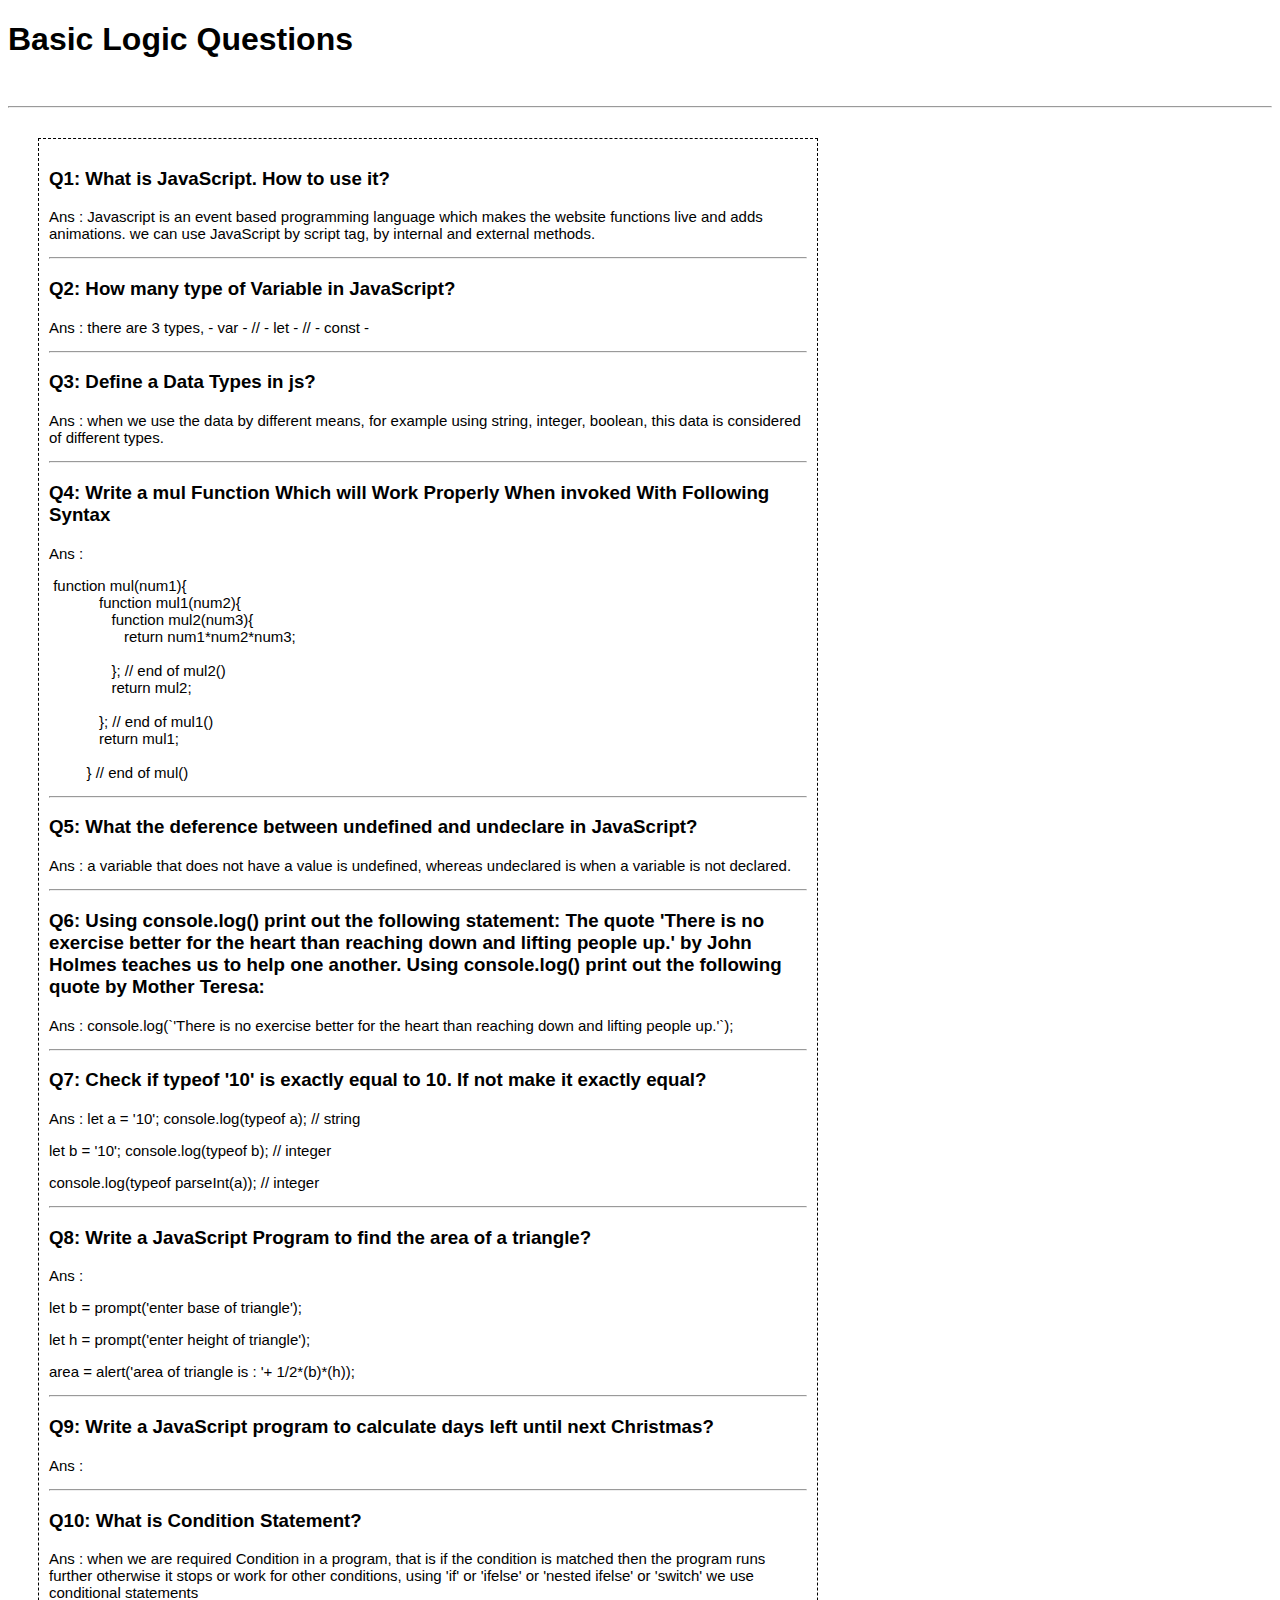
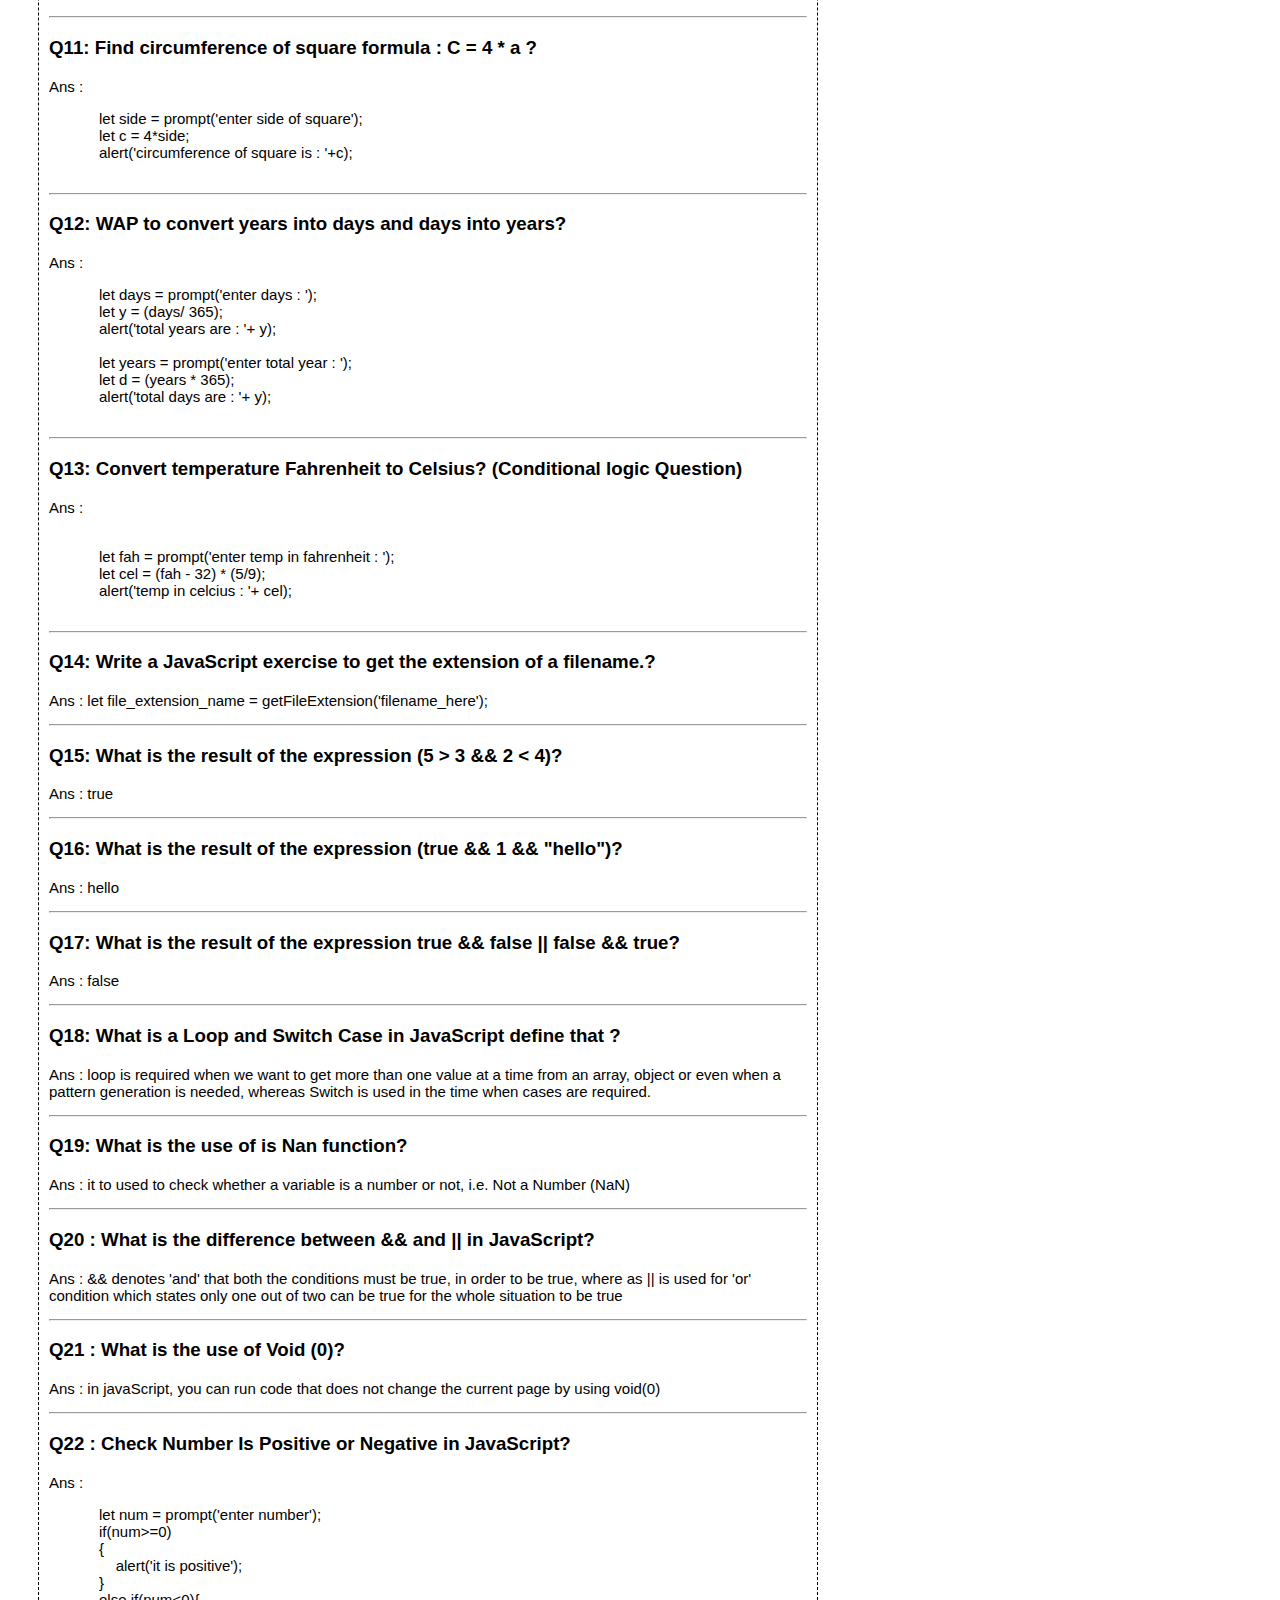
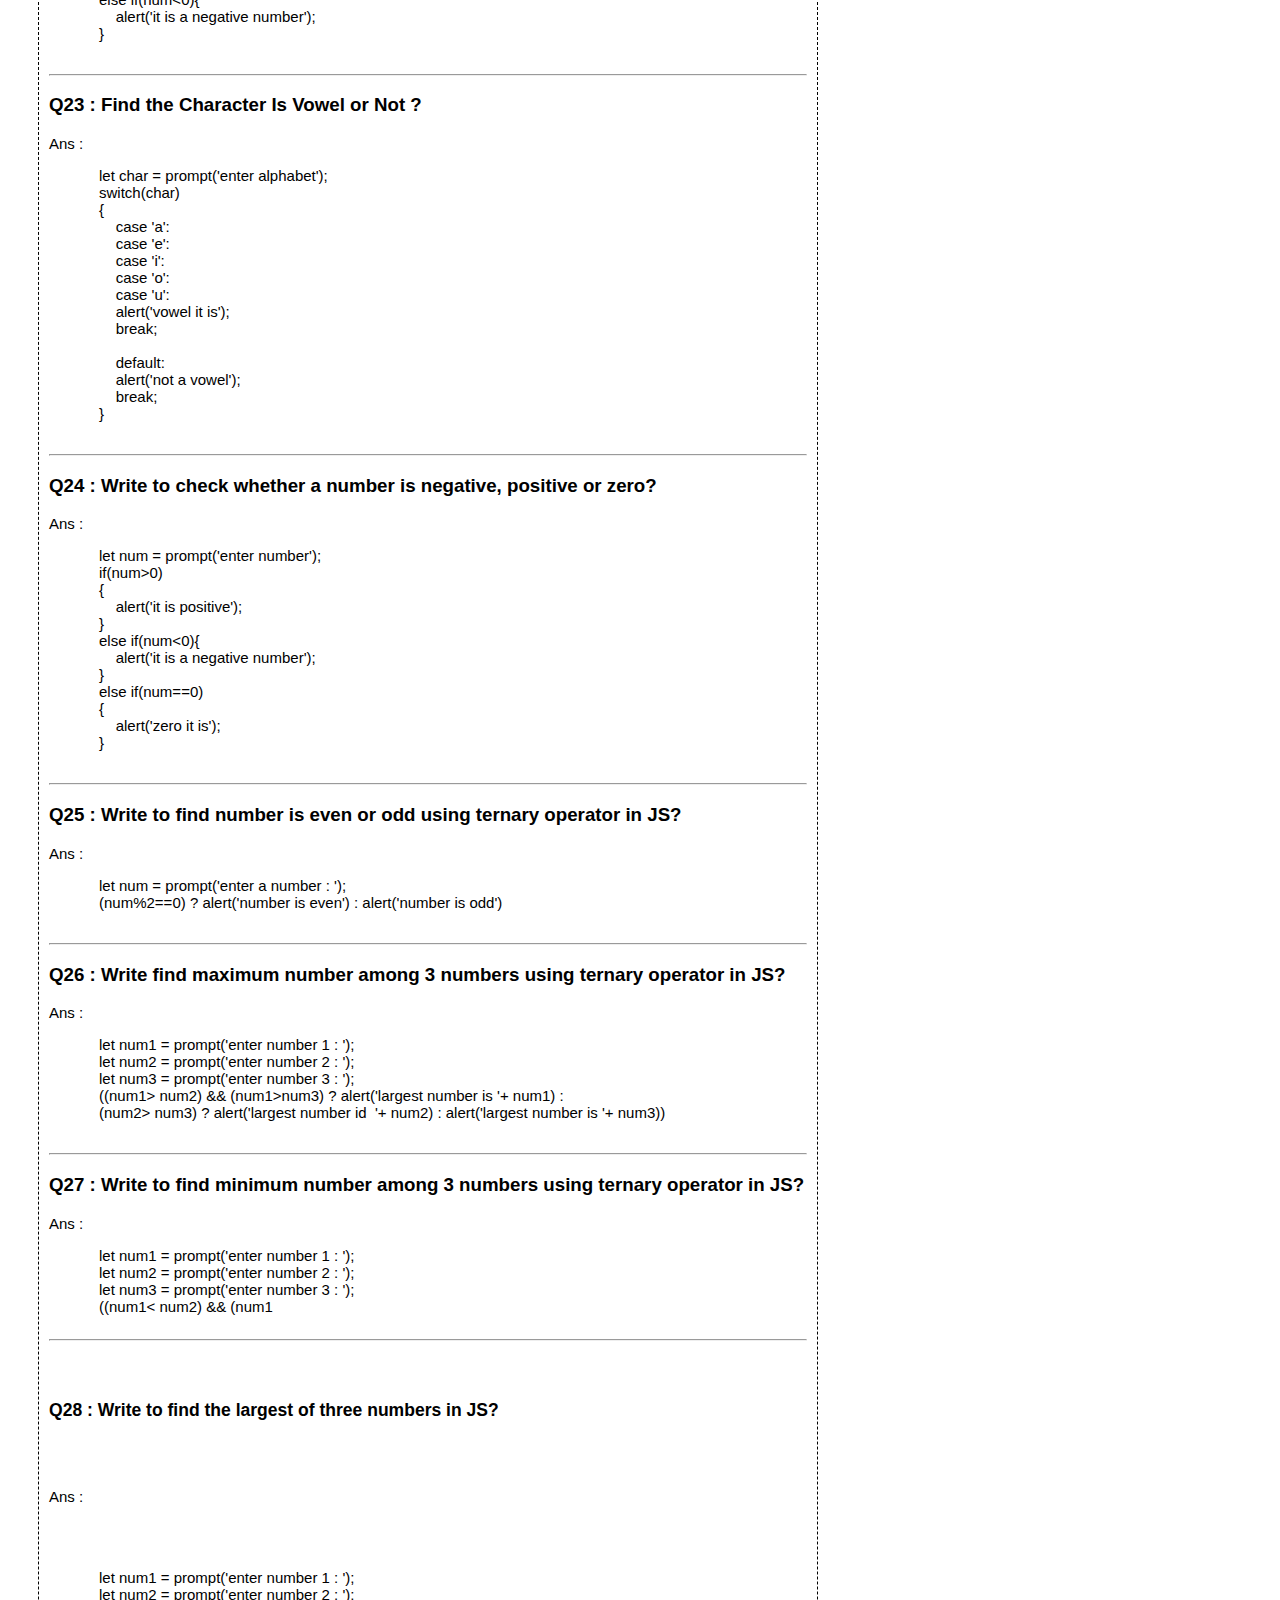
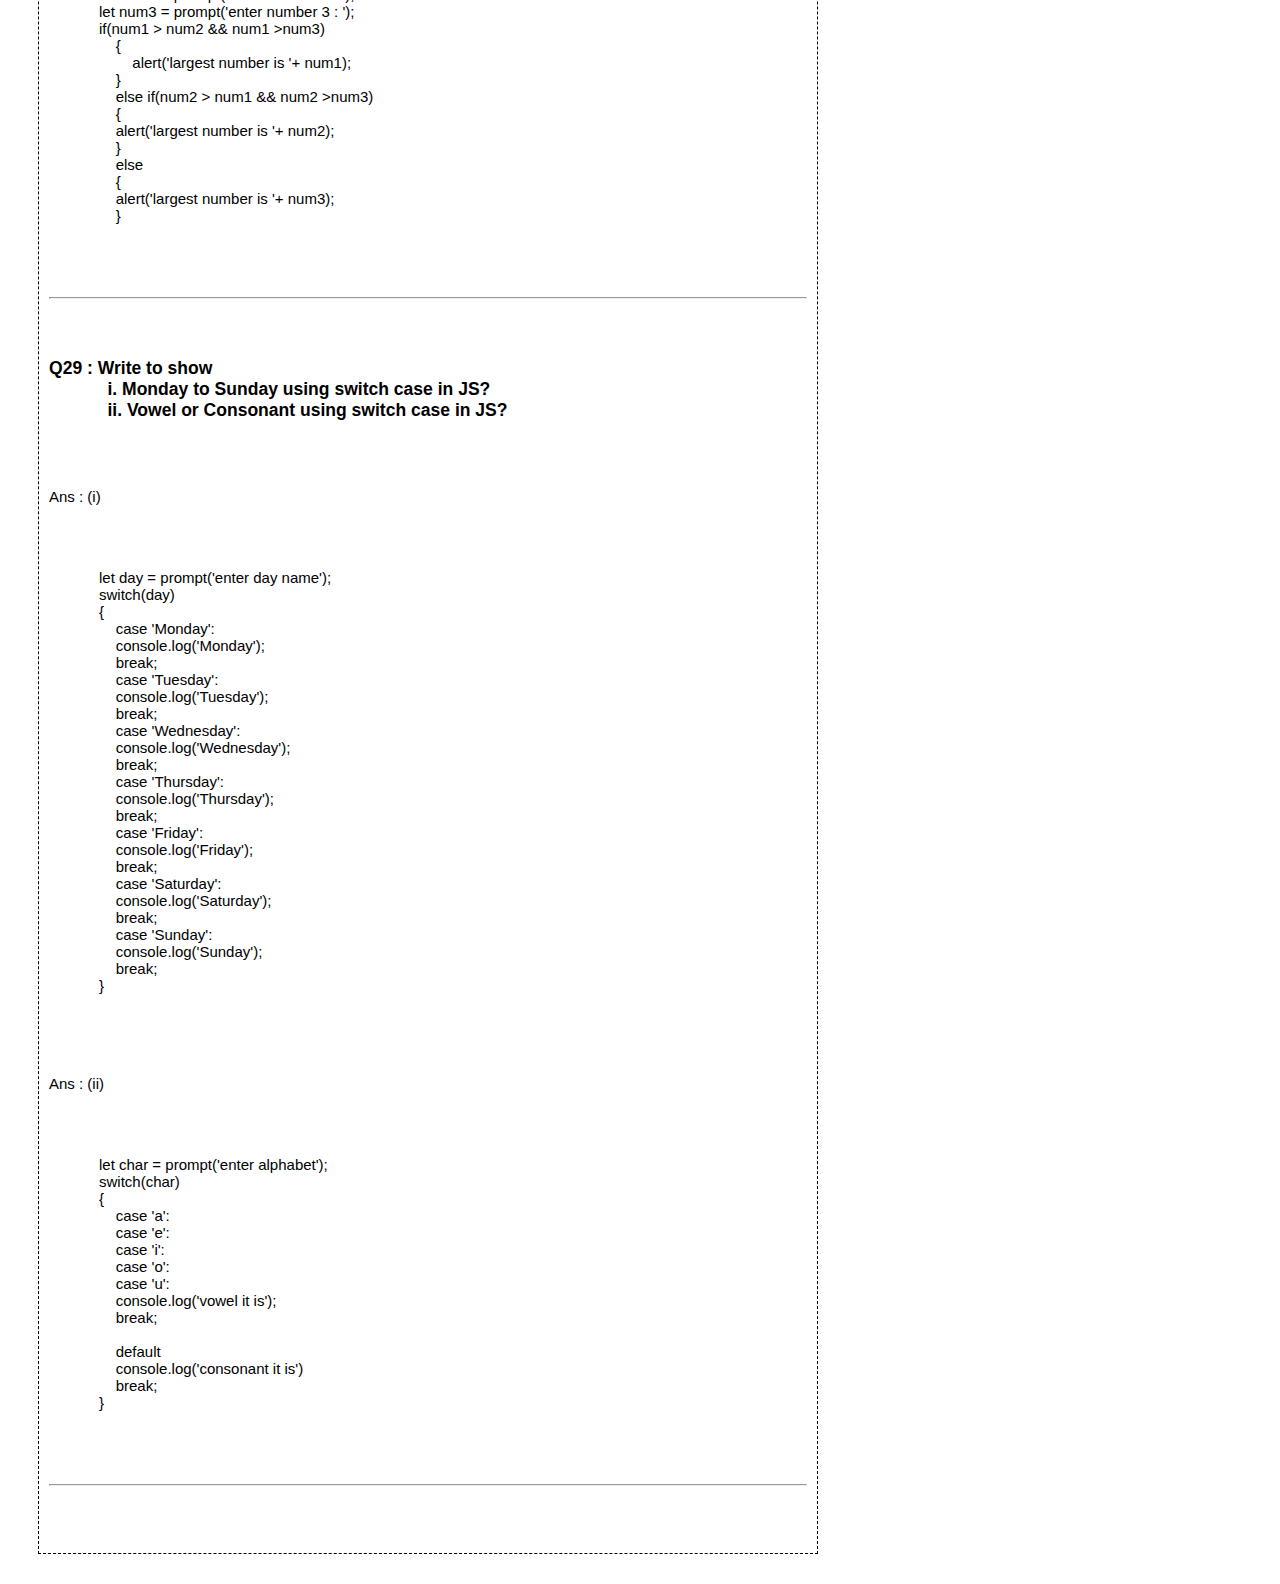
<file: Java Script Assignment/basic_logic.html>
<!DOCTYPE html>
<html lang="en">
<head>
    <meta charset="UTF-8">
    <meta name="viewport" content="width=device-width, initial-scale=1.0">
    <title>Basic Logic Question</title>
    <!-- CSS Stars here -->
    <style>
        *{
            font-family: sans-serif;
        }
        p{
            font-size: 15px;
        }
        .box{
            width: 60%;
            margin: 30px 30px;
            border: 1px dashed black;
            padding: 10px;
        }
        pre{
        font-size: 15px;
        }
    </style>
        <!-- CSS Stars here -->
</head>
<body>
    <h1>Basic Logic Questions</h1> <br><hr>
    <!-- box division starts here -->
    <div class="box">
        <h3>Q1:  What is JavaScript. How to use it?</h3>
        <p>Ans : Javascript is an event based programming language which makes the website functions live and adds animations. we can use JavaScript by script tag, by internal and external methods.</p>
        <hr>
        <h3>Q2: How many type of Variable in JavaScript?</h3>
        <p>Ans : there are 3 types, - var - // - let - // - const -</p>
        <hr>
        <h3>Q3: Define a Data Types in js?</h3>
        <p>Ans : when we use the data by different means, for example using string, integer, boolean, this data is considered of different types.</p>
        <hr>
        <h3>Q4: Write a mul Function Which will Work Properly When invoked With Following Syntax</h3>
        <p>Ans : </p>
        <pre> function mul(num1){ 
            function mul1(num2){
               function mul2(num3){
                  return num1*num2*num3;
                  
               }; // end of mul2()
               return mul2;
               
            }; // end of mul1()
            return mul1;
            
         } // end of mul()</pre>
        <hr>
        <h3>Q5: What the deference between undefined and undeclare in JavaScript?</h3>
        <p>Ans : a variable that does not have a value is undefined, whereas undeclared is when a variable is not declared.</p>
        <hr>
        <h3>Q6: Using console.log() print out the following statement: The quote 'There is no exercise
            better for the heart than reaching down and lifting people up.' by John Holmes teaches us to
            help one another. Using console.log() print out the following quote by Mother Teresa:</h3>
        <p>Ans : console.log(`'There is no exercise
            better for the heart than reaching down and lifting people up.'`);</p>            
        <hr>
        <h3>Q7: Check if typeof '10' is exactly equal to 10. If not make it exactly equal?</h3>
        <p>Ans : let a = '10'; console.log(typeof a); // string</p>
        <p>let b = '10'; console.log(typeof b); // integer</p>
        <p>console.log(typeof parseInt(a)); // integer</p>
        <hr>
        <h3>Q8: Write a JavaScript Program to find the area of a triangle?</h3>
        <p>Ans : </p>
        <p>let b = prompt('enter base of triangle');</p>
        <p>let h = prompt('enter height of triangle');</p>
        <p>area = alert('area of triangle is : '+ 1/2*(b)*(h));</p>
        <hr>
        <h3>Q9: Write a JavaScript program to calculate days left until next Christmas?</h3>        
        <p>Ans : </p>
        <hr>
        <h3>Q10: What is Condition Statement?</h3>
        <p>Ans : when we are required Condition in a program, that is if the condition is matched then the program runs further otherwise it stops or work for other conditions, using 'if' or 'ifelse' or 'nested ifelse' or 'switch' we use conditional statements</p>
        <hr>
        <h3>Q11: Find circumference of square formula : C = 4 * a ?</h3>
        <p>Ans : </p>
        <pre>
            let side = prompt('enter side of square');
            let c = 4*side;
            alert('circumference of square is : '+c);
        </pre>
        <hr>
        <h3>Q12: WAP to convert years into days and days into years?</h3>
        <p>Ans : </p>
        <pre>
            let days = prompt('enter days : ');
            let y = (days/ 365);
            alert('total years are : '+ y);

            let years = prompt('enter total year : ');
            let d = (years * 365);
            alert('total days are : '+ y);
        </pre>
        <hr>
        <h3>Q13: Convert temperature Fahrenheit to Celsius? (Conditional logic Question)</h3>
        <p>Ans : </p>
        <pre>            
            let fah = prompt('enter temp in fahrenheit : ');
            let cel = (fah - 32) * (5/9);
            alert('temp in celcius : '+ cel);
        </pre>
        <hr>
        <h3>Q14: Write a JavaScript exercise to get the extension of a filename.?</h3>
        <p>Ans : let file_extension_name = getFileExtension('filename_here');</p>
        <hr>
        <h3>Q15: What is the result of the expression (5 > 3 && 2 < 4)?</h3>
        <p>Ans : true</p>
        <hr>
        <h3>Q16: What is the result of the expression (true && 1 && "hello")?</h3>
        <p>Ans : hello</p>
        <hr>
        <h3>Q17: What is the result of the expression true && false || false && true?</h3>
        <p>Ans : false</p>
        <hr>
        <h3>Q18: What is a Loop and Switch Case in JavaScript define that ?</h3>
        <p>Ans : loop is required when we want to get more than one value at a time from an array, object or even when a pattern generation is needed, whereas Switch is used in the time when cases are required.</p>
        <hr>
        <h3>Q19: What is the use of is Nan function?</h3>
        <p>Ans : it to used to check whether a variable is a number or not, i.e. Not a Number (NaN)</p>
        <hr>
        <h3>Q20 : What is the difference between && and || in JavaScript?</h3>
        <p>Ans : && denotes 'and' that both the conditions must be true, in order to be true, where as || is used for 'or' condition which states only one out of two can be true for the whole situation to be true</p>
        <hr>
        <h3>Q21 : What is the use of Void (0)?</h3>
        <p>Ans : in javaScript, you can run code that does not change the current page by using void(0)</p>
        <hr>
        <h3>Q22 : Check Number Is Positive or Negative in JavaScript?</h3>
        <p>Ans : </p>
        <pre>
            let num = prompt('enter number');
            if(num>=0)
            {
                alert('it is positive');
            }
            else if(num<0){
                alert('it is a negative number');
            }
        </pre>
        <hr>
        <h3>Q23 : Find the Character Is Vowel or Not ?</h3>
        <p>Ans : </p>
        <pre>
            let char = prompt('enter alphabet');
            switch(char)
            {
                case 'a':
                case 'e':
                case 'i':
                case 'o':
                case 'u':
                alert('vowel it is');
                break;

                default:
                alert('not a vowel');
                break;
            }
        </pre>
        <hr>
        <h3>Q24 : Write to check whether a number is negative, positive or zero?</h3>
        <p>Ans : </p>
        <pre>
            let num = prompt('enter number');
            if(num>0)
            {
                alert('it is positive');
            }
            else if(num<0){
                alert('it is a negative number');
            }
            else if(num==0)
            {
                alert('zero it is');
            }
        </pre>
        <hr>
        <h3>Q25 : Write to find number is even or odd using ternary operator in JS?</h3>
        <p>Ans : </p>
        <pre>
            let num = prompt('enter a number : ');
            (num%2==0) ? alert('number is even') : alert('number is odd')
        </pre>
        <hr>
        <h3>Q26 : Write find maximum number among 3 numbers using ternary operator in JS?</h3>
        <p>Ans : </p>
        <pre>
            let num1 = prompt('enter number 1 : ');
            let num2 = prompt('enter number 2 : ');
            let num3 = prompt('enter number 3 : ');
            ((num1> num2) && (num1>num3) ? alert('largest number is '+ num1) : 
            (num2> num3) ? alert('largest number id  '+ num2) : alert('largest number is '+ num3))                   
        </pre>
        <hr>
        <h3>Q27 : Write to find minimum number among 3 numbers using ternary operator in JS?</h3>
        <p>Ans : </p>
        <pre>
            let num1 = prompt('enter number 1 : ');
            let num2 = prompt('enter number 2 : ');
            let num3 = prompt('enter number 3 : ');
            ((num1< num2) && (num1<num3) ? alert('smallest number is '+ num1) : 
            (num2< num3) ? alert('smallest number is  '+ num2) : alert('smallest number is '+ num3))               
        </pre>
        <hr>
        <h3>Q28 : Write to find the largest of three numbers in JS?</h3>
        <p>Ans : </p>
        <pre>
            let num1 = prompt('enter number 1 : ');
            let num2 = prompt('enter number 2 : ');
            let num3 = prompt('enter number 3 : ');
            if(num1 > num2 && num1 >num3)
                {
                    alert('largest number is '+ num1);
                }
                else if(num2 > num1 && num2 >num3)
                {
                alert('largest number is '+ num2);
                }
                else 
                {
                alert('largest number is '+ num3);
                }
        </pre>
        <hr>
        <h3>Q29 : Write to show
            i. Monday to Sunday using switch case in JS?
            ii. Vowel or Consonant using switch case in JS?</h3>
        <p>Ans : (i)</p>
        <pre>
            let day = prompt('enter day name');
            switch(day)
            {
                case 'Monday':  
                console.log('Monday');
                break;
                case 'Tuesday':
                console.log('Tuesday');
                break;
                case 'Wednesday':
                console.log('Wednesday');
                break;
                case 'Thursday':
                console.log('Thursday');
                break;
                case 'Friday':
                console.log('Friday');
                break;
                case 'Saturday':
                console.log('Saturday');
                break;
                case 'Sunday':
                console.log('Sunday');
                break;
            }
        </pre>
        <p>Ans : (ii)</p>
        <pre>
            let char = prompt('enter alphabet');
            switch(char)
            {
                case 'a':
                case 'e':
                case 'i':
                case 'o':
                case 'u':
                console.log('vowel it is');
                break;
                
                default
                console.log('consonant it is')
                break;
            }
        </pre>
        <hr>
    </div>
    <!-- box division ends here -->



</body>
</html>
</file>
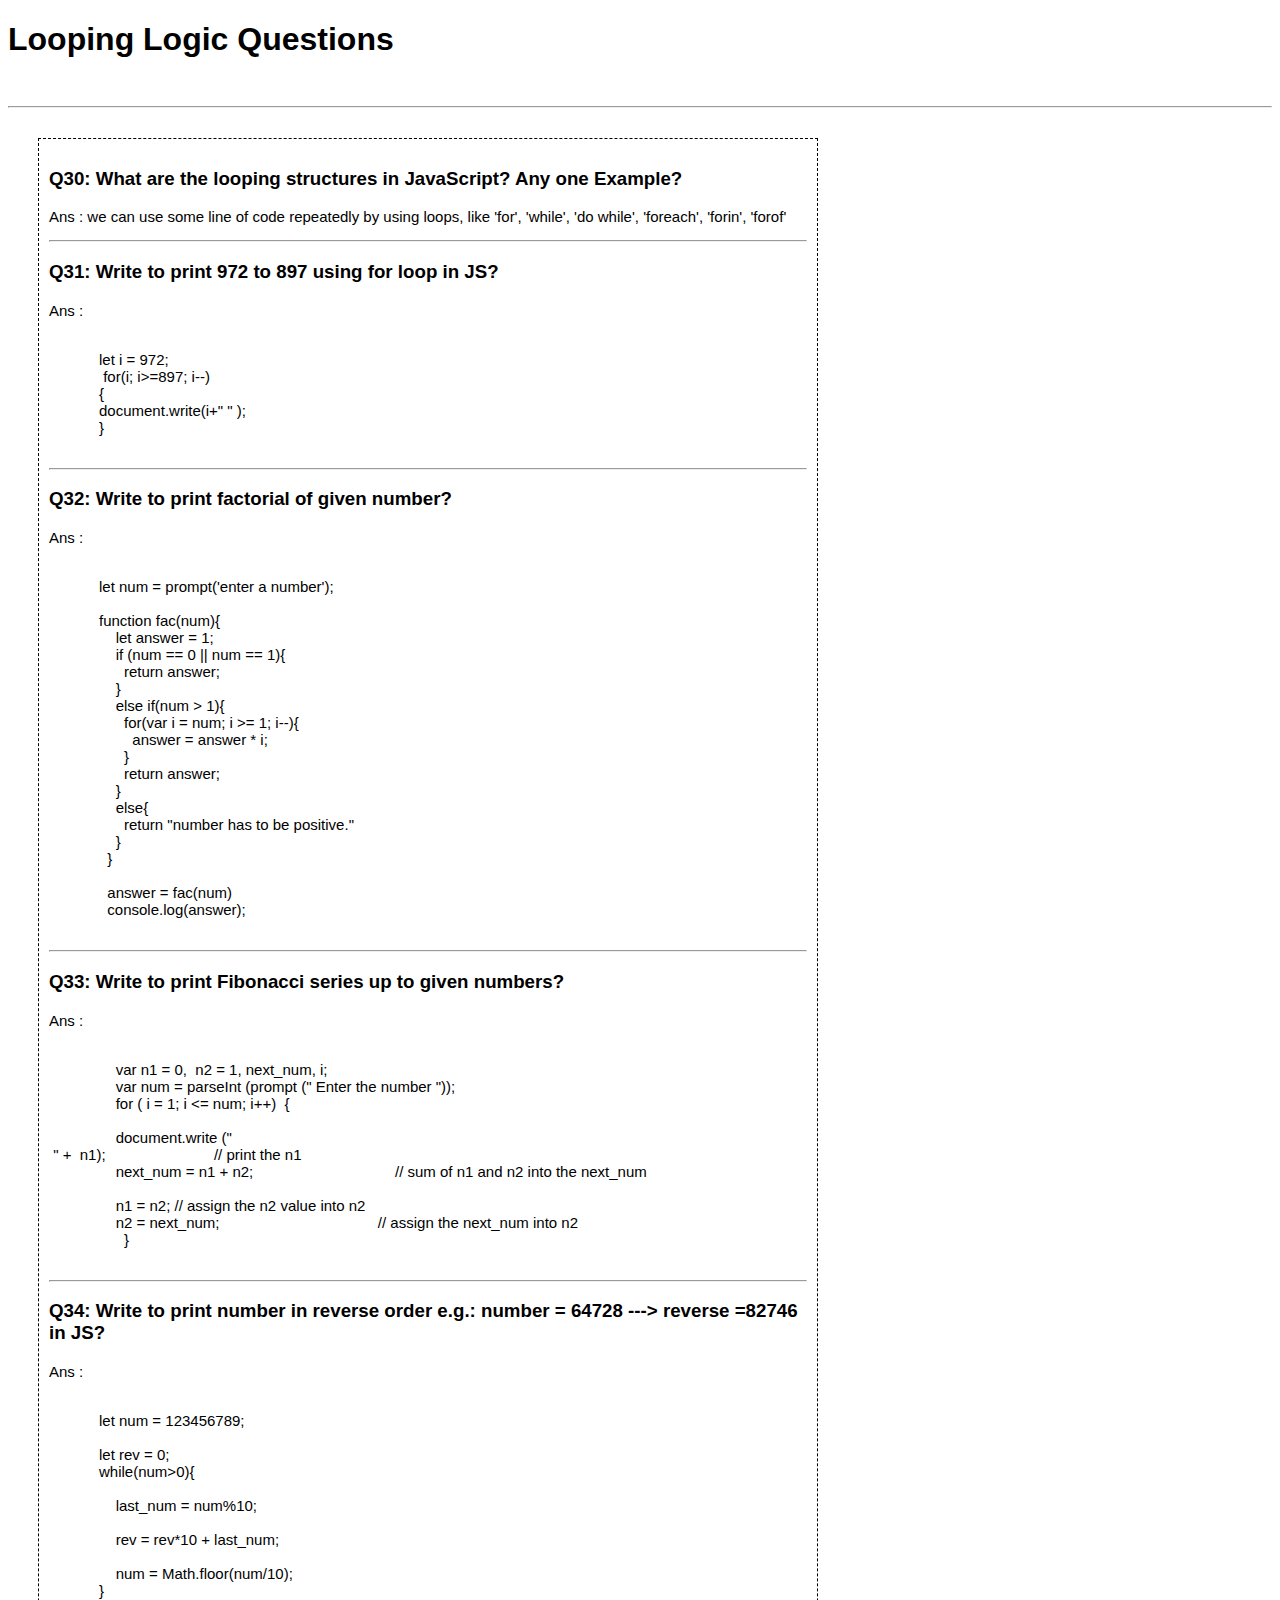
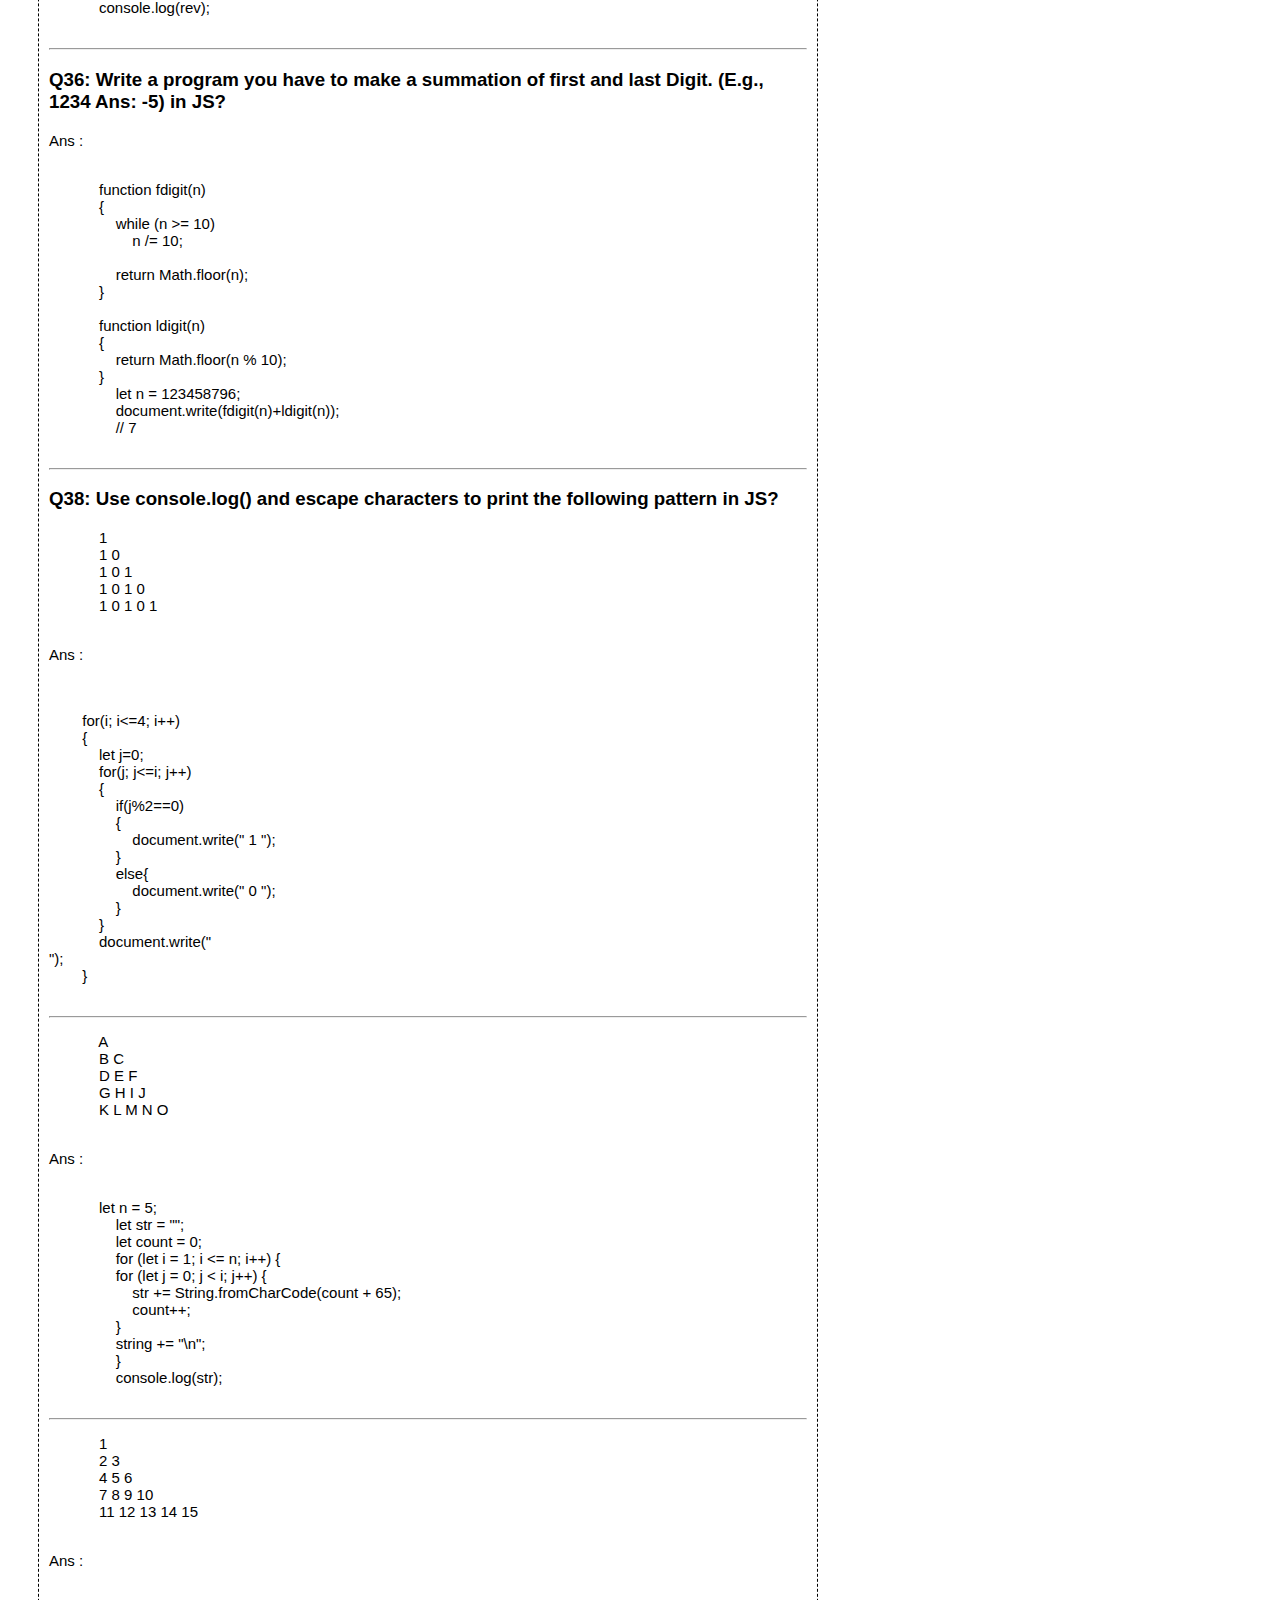
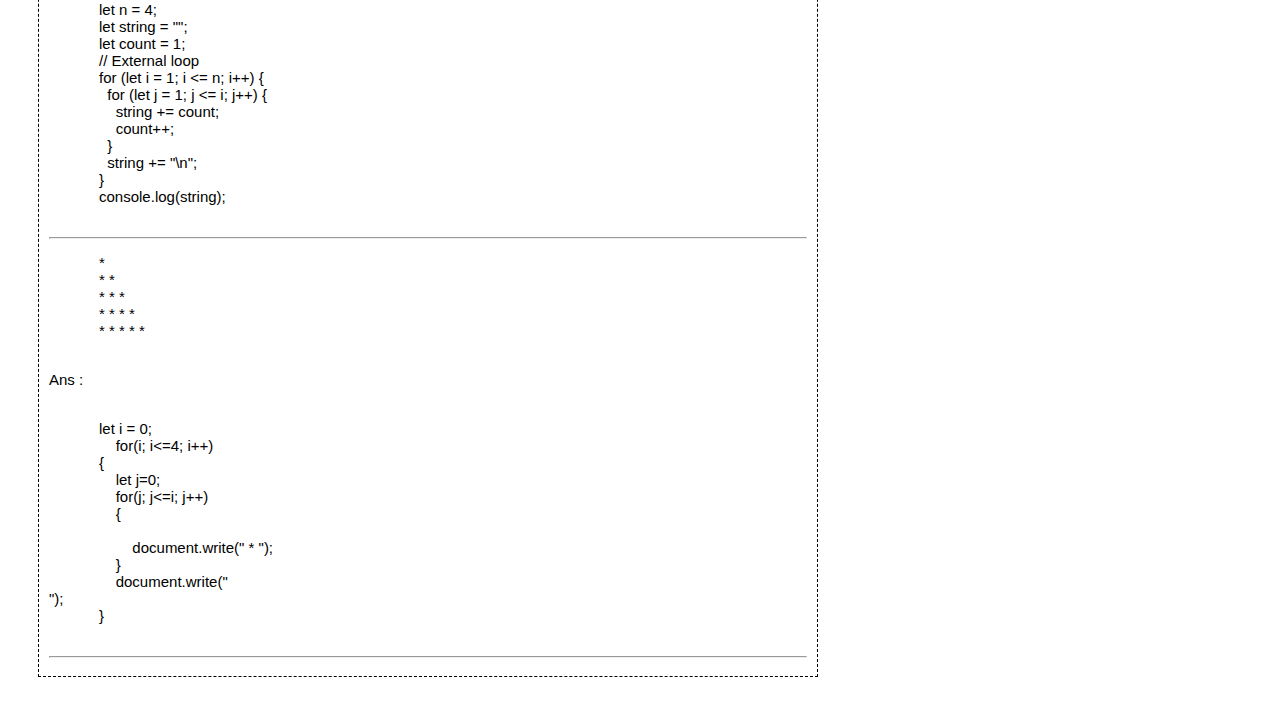
<file: Java Script Assignment/looping_que.html>
<!DOCTYPE html>
<html lang="en">
<head>
    <meta charset="UTF-8">
    <meta name="viewport" content="width=device-width, initial-scale=1.0">
    <title>Looping Logic Question</title>
    <!-- CSS Stars here -->
    <style>
        *{
            font-family: sans-serif;
        }
        p{
            font-size: 15px;
        }
        .box{
            width: 60%;
            margin: 30px 30px;
            border: 1px dashed black;
            padding: 10px;
        }
        pre{
            font-size: 15px;
        }
    </style>
        <!-- CSS Stars here -->
</head>
<body>
    <h1>Looping Logic Questions</h1> <br><hr>
    <!-- box division starts here -->
    <div class="box">
        <h3>Q30:  What are the looping structures in JavaScript? Any one Example?</h3>
        <p>Ans : we can use some line of code repeatedly by using loops, like 'for', 'while', 'do while', 'foreach', 'forin', 'forof'</p>
        <hr>
        <h3>Q31: Write to print 972 to 897 using for loop in JS?</h3>
        <p>Ans : </p>
        <pre> 
            let i = 972;
             for(i; i>=897; i--)
            {
            document.write(i+" " );
            }
        </pre>
        <hr>
        <h3>Q32: Write to print factorial of given number?</h3>
        <p>Ans : </p>
        <pre> 
            let num = prompt('enter a number');

            function fac(num){
                let answer = 1;
                if (num == 0 || num == 1){
                  return answer;
                }
                else if(num > 1){
                  for(var i = num; i >= 1; i--){
                    answer = answer * i;
                  }
                  return answer;
                }
                else{
                  return "number has to be positive."
                }  
              }
              
              answer = fac(num)
              console.log(answer);
        </pre>
        <hr>
        <h3>Q33: Write to print Fibonacci series up to given numbers?</h3>
        <p>Ans : </p>
        <pre> 
                var n1 = 0,  n2 = 1, next_num, i;  
                var num = parseInt (prompt (" Enter the number "));  
                for ( i = 1; i <= num; i++)  {
                
                document.write (" <br> " +  n1);                          // print the n1  
                next_num = n1 + n2;                                  // sum of n1 and n2 into the next_num  
                
                n1 = n2; // assign the n2 value into n2  
                n2 = next_num;                                      // assign the next_num into n2  
                  }  
        </pre>
        <hr>
        <h3>Q34: Write to print number in reverse order e.g.: number = 64728 ---> reverse =82746 in JS?</h3>
        <p>Ans : </p>
        <pre> 
            let num = 123456789;
            
            let rev = 0;
            while(num>0){

                last_num = num%10;
                
                rev = rev*10 + last_num;
                
                num = Math.floor(num/10);
            }
            console.log(rev);
        </pre>
        <hr>
        <h3>Q36: Write a program you have to make a summation of first and last Digit. (E.g., 1234 Ans: -5) in JS?</h3>
        <p>Ans : </p>
        <pre> 
            function fdigit(n) 
            { 
                while (n >= 10)  
                    n /= 10; 
                
                return Math.floor(n); 
            } 
            
            function ldigit(n) 
            { 
                return Math.floor(n % 10); 
            } 
                let n = 123458796; 
                document.write(fdigit(n)+ldigit(n));            
                // 7 
        </pre>
        <hr>
        <h3>Q38: Use console.log() and escape characters to print the following pattern in JS?</h3>
        <pre>
            1
            1 0
            1 0 1
            1 0 1 0
            1 0 1 0 1
        </pre>
        <p>Ans : </p>
        <pre> 
            
        for(i; i<=4; i++)
        {
            let j=0;
            for(j; j<=i; j++)
            {
                if(j%2==0)
                {
                    document.write(" 1 ");
                }
                else{
                    document.write(" 0 ");
                }
            } 
            document.write("<br>");
        }
        </pre>
        <hr>
        <pre>
            A
            B C
            D E F
            G H I J
            K L M N O
        </pre>
        <p>Ans : </p>
        <pre> 
            let n = 5; 
                let str = "";
                let count = 0;
                for (let i = 1; i <= n; i++) {
                for (let j = 0; j < i; j++) {
                    str += String.fromCharCode(count + 65);
                    count++;
                }
                string += "\n";
                }
                console.log(str);
        </pre>
        <hr>
        <pre>
            1
            2 3
            4 5 6
            7 8 9 10
            11 12 13 14 15
        </pre>
        <p>Ans : </p>
        <pre> 
            let n = 4; 
            let string = "";
            let count = 1;
            // External loop
            for (let i = 1; i <= n; i++) {
              for (let j = 1; j <= i; j++) {
                string += count;
                count++;
              }
              string += "\n";
            }
            console.log(string);
        </pre>
        <hr>
        <pre>
            *
            * *
            * * *
            * * * *
            * * * * *
        </pre>
        <p>Ans : </p>
        <pre> 
            let i = 0;
                for(i; i<=4; i++)
            {
                let j=0;
                for(j; j<=i; j++)
                {
                    
                    document.write(" * ");
                } 
                document.write("<br>");
            }
        </pre>
        <hr>
     
    </div>
    <!-- box division ends here -->

    

</body>
</html>
</file>
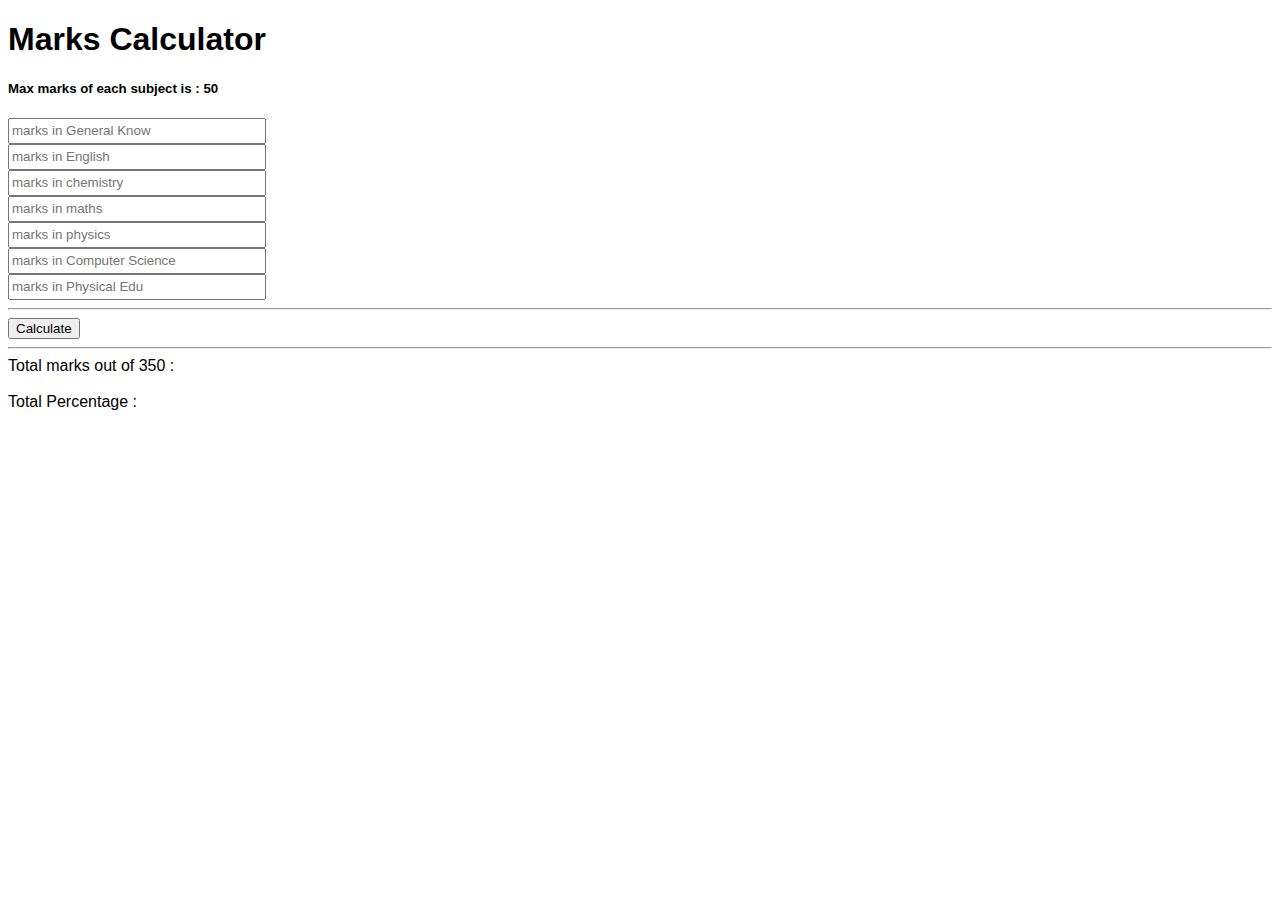
<file: Java Script Assignment/marks_calc.html>
<!DOCTYPE html>
<html lang="en">
<head>
    <meta charset="UTF-8">
    <meta name="viewport" content="width=device-width, initial-scale=1.0">
    <title>Marks Calculator</title>
    <style>
        *{
            font-family: sans-serif;
        }
        input{
            height: 20px;
            width: 250px;
        }
    </style>

</head>
<body>
    <h1>Marks Calculator</h1>
    <h5>Max marks of each subject is : 50</h5>
    <input type="number" max="50" min="0" placeholder="marks in General Know" id="inp1"> <br>
    <input type="number" id="inp2" max="50" min="0" placeholder="marks in English"> <br>
    <input type="number" id="inp3" max="50" min="0" placeholder="marks in chemistry"> <br>
    <input type="number" max="50" min="0" id="inp4" placeholder="marks in maths"> <br>
    <input type="number" max="50" min="0" id="inp5" placeholder="marks in physics"> <br>
    <input type="number" max="50" min="0" id="inp6" placeholder="marks in Computer Science"> <br>
    <input type="number" max="50" min="0" id="inp7" placeholder="marks in Physical Edu"> <br> <hr>

    <button id="add" onclick="calc()">Calculate</button> <br> <hr>

    Total marks out of 350 : <div id="ans1"></div>  <br>
    Total Percentage : <div id="ans2"></div>    
    <script>
        
        function calc()
        {   
            a = document.getElementById('inp1').value;
            b = document.getElementById('inp2').value;
            c = document.getElementById('inp3').value;
            d = document.getElementById('inp4').value;
            e = document.getElementById('inp5').value;
            f = document.getElementById('inp6').value;
            g = document.getElementById('inp7').value;

            sum = parseInt(a)+parseInt(b)+parseInt(c)+parseInt(d)+parseInt(e)+parseInt(f)+parseInt(g);
            document.getElementById("ans1").innerText = sum;
            
            per = (sum/350)*100;
            document.getElementById("ans2").innerText = per;
        }
        

    </script>
    
</body>
</html>
</file>
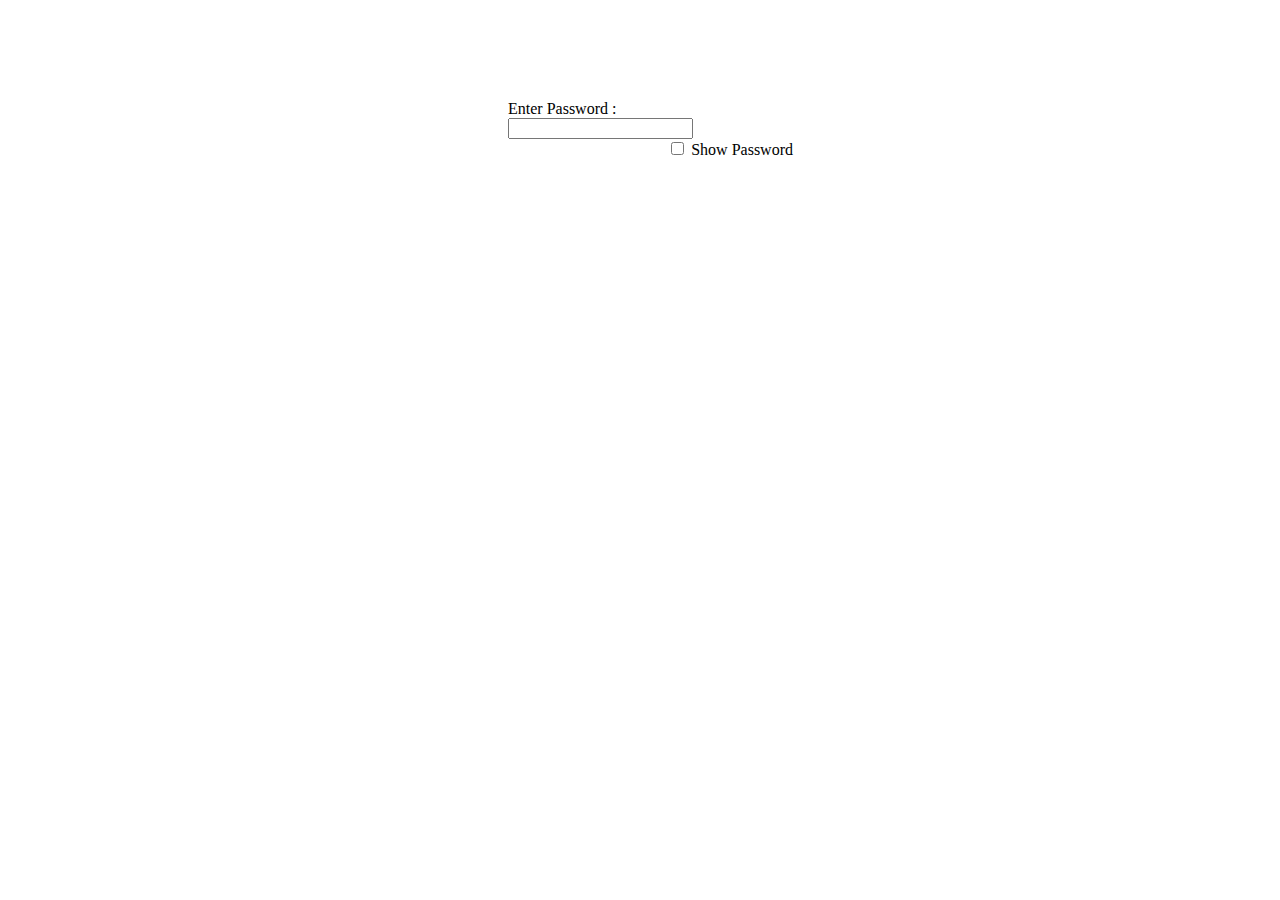
<file: Java Script Assignment/password.html>
<!DOCTYPE html>
<html lang="en">
<head>
    <meta charset="UTF-8">
    <meta name="viewport" content="width=device-width, initial-scale=1.0">
    <title>Document</title>
</head>
<style>
    .page{
        width: 285px;
        margin:100px 500px ;
    }
    .show{
        float: right;
    }
</style>
<body>
    <div class="page">
        <div class="password">
            Enter Password : <input type="password" id="password">
        </div>
        <div class="show">
            <input id="show" onclick="show()" class="he" type="checkbox"><label for="show"> Show Password </label>
        </div>
        </div>
    <script>
        function show() {   
            let show = document.getElementById("show")
            if (show.checked) {
                console.log(show.value);
                document.getElementById("password").type = "text";
            }else{
                console.log(show.value);
                document.getElementById("password").type = "password";
            }
        }
    </script>
</body>
</html>
</file>
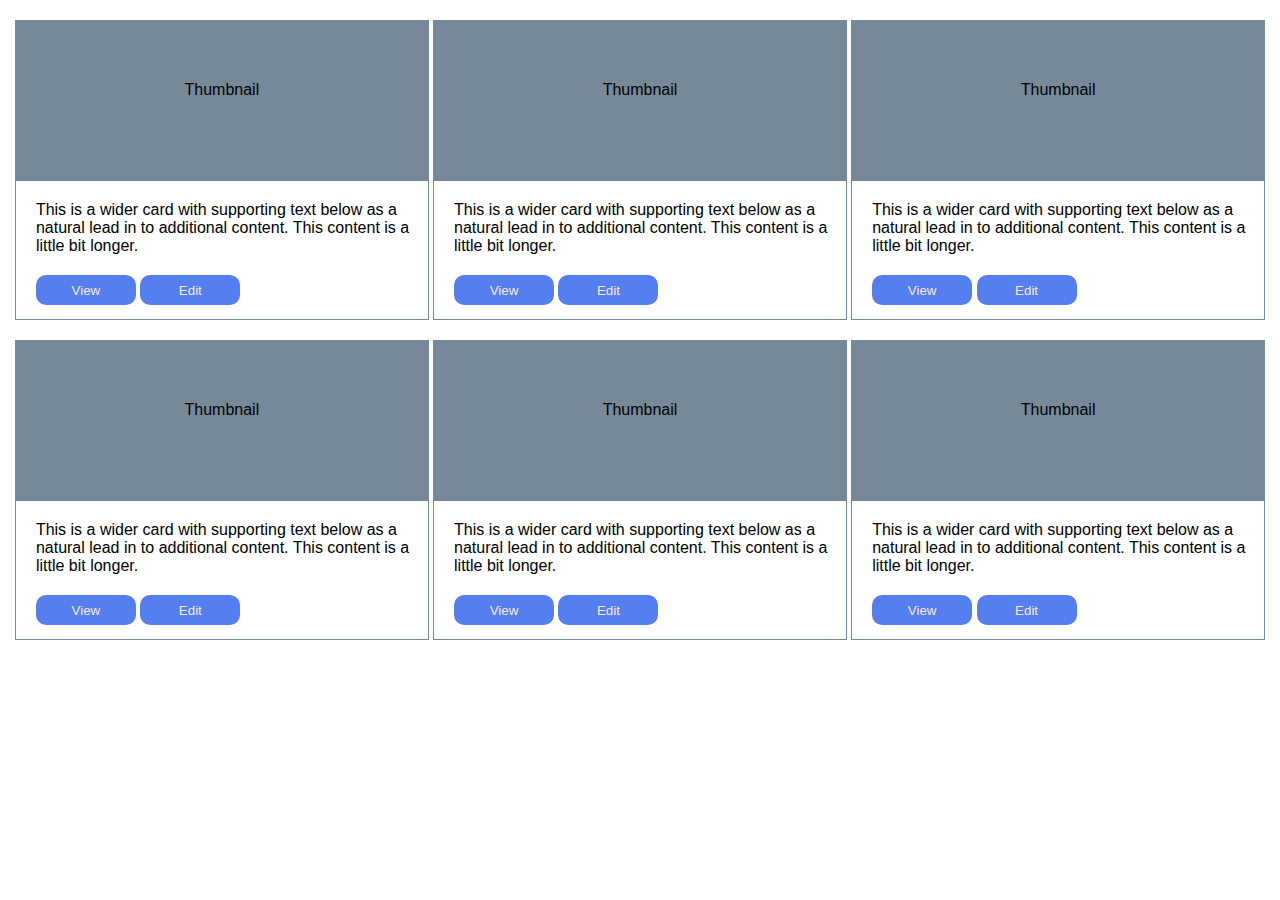
<file: CSS Assignment/20Layout/CreateLayout.html>
<!DOCTYPE html>
<html lang="en">
<head>
    <meta charset="UTF-8">
    <meta name="viewport" content="width=device-width, initial-scale=1.0">
    <title>Layout</title>

    <link rel="stylesheet" href="../20Layout/Layoutstyle.css">

</head>
<body>
    <div class="container">
        <div class="row">

            <div class="col-33">
                <div class="box">
                    <div class="background">
                        Thumbnail
                    </div>
                    <div class="text">
                        <p>
                            This is a wider card with supporting text
                            below as a natural lead in to additional 
                            content. This content is a little bit longer.
                        </p>
                        <button>View</button>
                        <button>Edit</button>
                    </div>
                </div>
            </div>

            <div class="col-33">
                <div class="box">
                    <div class="background">
                        Thumbnail
                    </div>
                    <div class="text">
                        <p>
                            This is a wider card with supporting text
                            below as a natural lead in to additional 
                            content. This content is a little bit longer.
                        </p>
                        <button>View</button>
                        <button>Edit</button>
                    </div>
                </div>
            </div>

            <div class="col-33">
                <div class="box">
                    <div class="background">
                        Thumbnail
                    </div>
                    <div class="text">
                        <p>
                            This is a wider card with supporting text
                            below as a natural lead in to additional 
                            content. This content is a little bit longer.
                        </p>
                        <button>View</button>
                        <button>Edit</button>
                    </div>
                </div>
            </div>

            <div class="col-33">
                <div class="box">
                    <div class="background">
                        Thumbnail
                    </div>
                    <div class="text">
                        <p>
                            This is a wider card with supporting text
                            below as a natural lead in to additional 
                            content. This content is a little bit longer.
                        </p>
                        <button>View</button>
                        <button>Edit</button>
                    </div>
                </div>
            </div>

            <div class="col-33">
                <div class="box">
                    <div class="background">
                        Thumbnail
                    </div>        
                    <div class="text">
                        <p>
                            This is a wider card with supporting text
                            below as a natural lead in to additional 
                            content. This content is a little bit longer.
                        </p>
                        <button>View</button>
                        <button>Edit</button>
                    </div>
                </div>
            </div>

            <div class="col-33">
                <div class="box">
                    <div class="background">
                        Thumbnail
                    </div>
                    <div class="text">
                        <p>
                            This is a wider card with supporting text
                            below as a natural lead in to additional 
                            content. This content is a little bit longer.
                        </p>
                        <button>View</button>
                        <button>Edit</button>
                    </div>   
                </div>
            </div>


        </div>
    </div>
</body>
</html>
</file>
<file: CSS Assignment/style.css>
*{
    margin: 0;
    padding: 0;
    /* box-sizing: border-box; */
    font-family: sans-serif;
}
.container{
    background-color: lightblue;
    width: 90%;
    margin: auto;
}
h1{
    text-align: center;
}
hr{
    height: 5px;
    background-color: grey;
}
.que{
    margin: 20px;
}
.que>ul{
    margin-left: 30px;
}
</file>
<file: Java Script Assignment/style.css>
*{
    font-family: sans-serif;
    background-color: whitesmoke;
}
button{
    background-color: brown;
    color: antiquewhite;
    height: 35px;
    width: 80px;
    border: none;
    border-radius: 5px;
}
.calc{
    width: 25%;
    background-color: wheat;
    display: flex;
    margin: 30px auto;
    padding: 20px;
    border: 2px solid red;
    border-radius: 20px;
    flex-direction: column;
    align-items: center;
    gap: 30px;
    box-shadow: rgb(236, 108, 108) 0px 5px 15px;
}
input{
    border: none;
    height: 25px;
    width: 250px;
}
#ans1{
    background-color: rgb(232, 44, 44);
    color: rgb(242, 242, 82);
    font-size: 25px;
}
</file>
<file: CSS Assignment/20Layout/Layoutstyle.css>
*{
    margin: 0;
    padding: 0;
    box-sizing: border-box;
    font-family: sans-serif;
}
.container{
    width: 98%;
    margin: auto;
}
.col-33{
    width: 33%;
}
.box{
    height: 300px;
    width: 100%;
    margin-top: 20px;
    border: 1px solid lightslategrey;
}
.background{
    background-color: lightslategray;
    height: 160px;
    text-align: center;
    padding-top: 60px;
}
.text{
    height: 160px;
    margin-top: 20px;
    margin-left: 20px;
}
.text>p{
    margin-bottom: 20px;
}
.row{
    display: flex;
    align-items: center;
    justify-content: space-around;
    flex-wrap: wrap;
}
button{
    height: 30px;
    width: 100px;
    color: antiquewhite;
    background-color: rgba(48, 98, 236, 0.822);
    border-radius: 10px;
    border: none;
}
</file>
